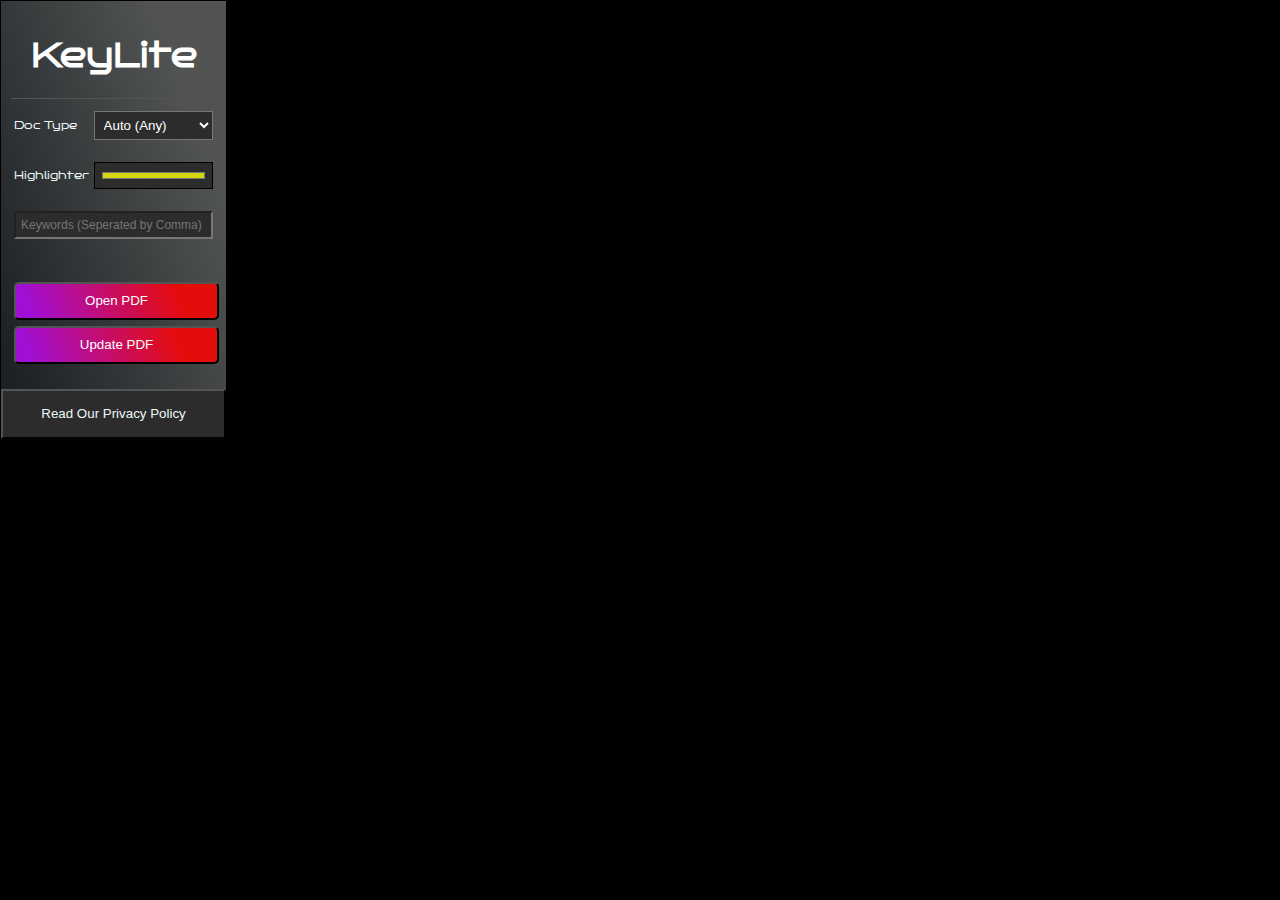
<file: index.html>
<!DOCTYPE html>
<html>
  <head>
    <meta charset="utf-8" />
    <title>KeyLite</title>
    
    <link rel="stylesheet" href="/assets/css/content.css" class="stylesheet" />
    
    <script src="dependencies/pdfjs-dist/build/pdf.js"></script>
     <script defer src="/assets/js/helpers.js"></script>
     <script defer src="/assets/js/keylite.js"></script>
    <script defer src="/assets/js/content.js"></script>
  </head>
  <body>
    <div class="modal">
      <h1>KeyLite</h1>
        <form>
            <div class="field">
                <label for="dropdown">Doc Type</label>
                <select id="docType" name="dropdown">
                    <option value="auto">Auto (Any)</option>
                    <option value="legal">Legal File</option>
                    <option value="itinerary">Itinerary</option>
                    <option value="resume">Resume</option>
                    <option disabled value="ebook">E-Book</option>
                    <option disabled value="script">Playscript</option>
                </select>
            </div>

            <div class="field">
                <label for="colorpicker">Highlighter</label>
                <input
                    type="color"
                    id="colorpicker"
                    name="colorpicker"
                    value="#d6d60f"
                />
            </div>

            <div class="field">
                <input type="text" id="search" name="keywords" placeholder="Keywords (Seperated by Comma)" />
            </div>
        </form>

        <div class="submit">
            <button id="openPDF">Open PDF</button>
            <button id="updatePDF" >Update PDF</button>
        </div>
      </div>
    </div>
    <div class="policy"> 
        <button id="toggle">Read Our Privacy Policy</button>
    </div>
  </body>
</html>
</file>
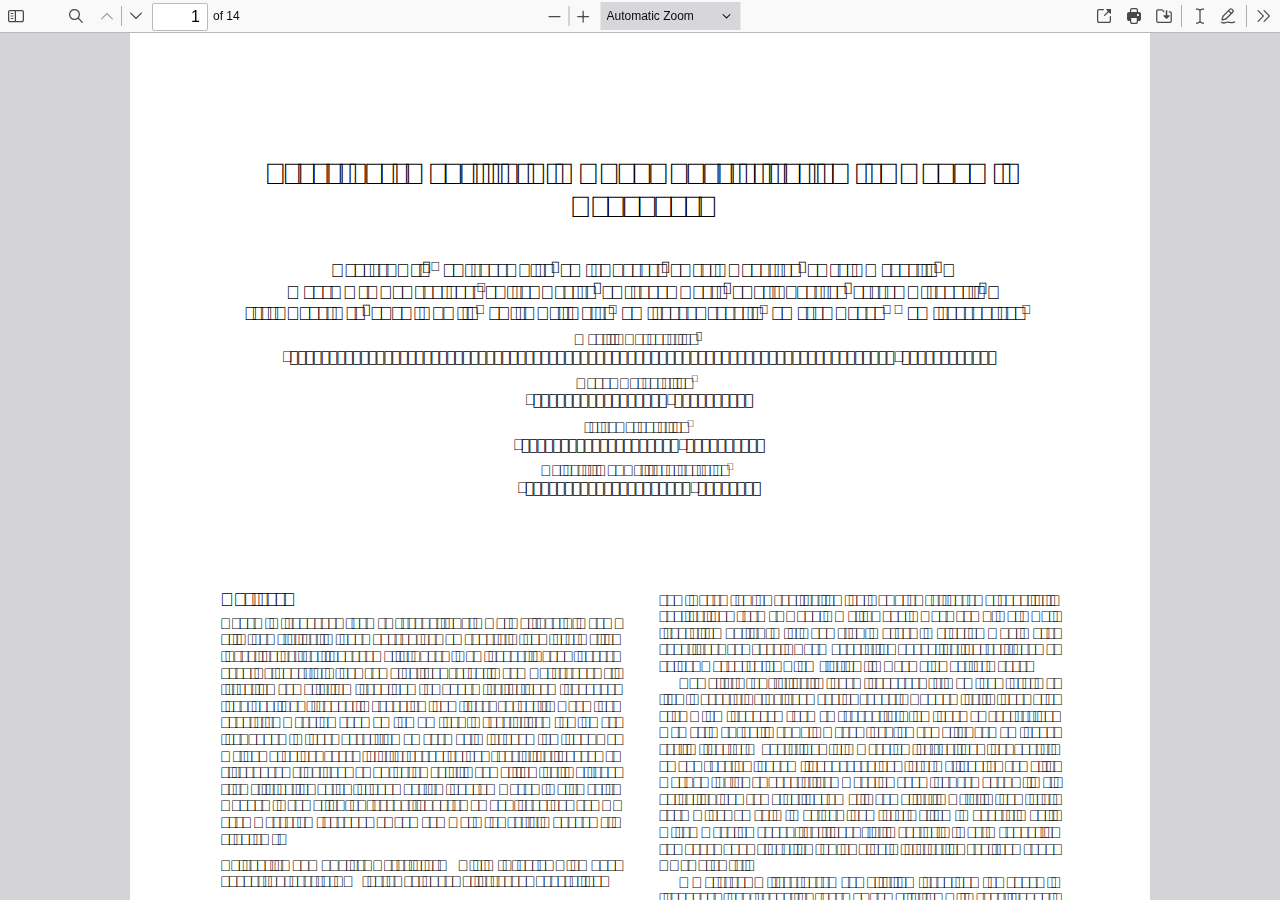
<file: dependencies/pdfjs-dist/web/viewer.html>
<!DOCTYPE html>
<!--
Copyright 2012 Mozilla Foundation

Licensed under the Apache License, Version 2.0 (the "License");
you may not use this file except in compliance with the License.
You may obtain a copy of the License at

    http://www.apache.org/licenses/LICENSE-2.0

Unless required by applicable law or agreed to in writing, software
distributed under the License is distributed on an "AS IS" BASIS,
WITHOUT WARRANTIES OR CONDITIONS OF ANY KIND, either express or implied.
See the License for the specific language governing permissions and
limitations under the License.

Adobe CMap resources are covered by their own copyright but the same license:

    Copyright 1990-2015 Adobe Systems Incorporated.

See https://github.com/adobe-type-tools/cmap-resources
-->
<html dir="ltr" mozdisallowselectionprint>
  <head>
    <meta charset="utf-8">
    <meta name="viewport" content="width=device-width, initial-scale=1, maximum-scale=1">
    <meta name="google" content="notranslate">
    <title>PDF.js viewer</title>

<!-- This snippet is used in production (included from viewer.html) -->
<link rel="resource" type="application/l10n" href="locale/locale.properties">
<script src="../build/pdf.js"></script>

    <link rel="stylesheet" href="viewer.css">

  <script src="viewer.js"></script>
  </head>

  <body tabindex="1">
    <div id="outerContainer">

      <div id="sidebarContainer">
        <div id="toolbarSidebar">
          <div id="toolbarSidebarLeft">
            <div id="sidebarViewButtons" class="splitToolbarButton toggled" role="radiogroup">
              <button id="viewThumbnail" class="toolbarButton toggled" title="Show Thumbnails" tabindex="2" data-l10n-id="thumbs" role="radio" aria-checked="true" aria-controls="thumbnailView">
                 <span data-l10n-id="thumbs_label">Thumbnails</span>
              </button>
              <button id="viewOutline" class="toolbarButton" title="Show Document Outline (double-click to expand/collapse all items)" tabindex="3" data-l10n-id="document_outline" role="radio" aria-checked="false" aria-controls="outlineView">
                 <span data-l10n-id="document_outline_label">Document Outline</span>
              </button>
              <button id="viewAttachments" class="toolbarButton" title="Show Attachments" tabindex="4" data-l10n-id="attachments" role="radio" aria-checked="false" aria-controls="attachmentsView">
                 <span data-l10n-id="attachments_label">Attachments</span>
              </button>
              <button id="viewLayers" class="toolbarButton" title="Show Layers (double-click to reset all layers to the default state)" tabindex="5" data-l10n-id="layers" role="radio" aria-checked="false" aria-controls="layersView">
                 <span data-l10n-id="layers_label">Layers</span>
              </button>
            </div>
          </div>

          <div id="toolbarSidebarRight">
            <div id="outlineOptionsContainer" class="hidden">
              <div class="verticalToolbarSeparator"></div>

              <button id="currentOutlineItem" class="toolbarButton" disabled="disabled" title="Find Current Outline Item" tabindex="6" data-l10n-id="current_outline_item">
                <span data-l10n-id="current_outline_item_label">Current Outline Item</span>
              </button>
            </div>
          </div>
        </div>
        <div id="sidebarContent">
          <div id="thumbnailView">
          </div>
          <div id="outlineView" class="hidden">
          </div>
          <div id="attachmentsView" class="hidden">
          </div>
          <div id="layersView" class="hidden">
          </div>
        </div>
        <div id="sidebarResizer"></div>
      </div>  <!-- sidebarContainer -->

      <div id="mainContainer">
        <div class="findbar hidden doorHanger" id="findbar">
          <div id="findbarInputContainer">
            <input id="findInput" class="toolbarField" title="Find" placeholder="Find in document…" tabindex="91" data-l10n-id="find_input" aria-invalid="false">
            <div class="splitToolbarButton">
              <button id="findPrevious" class="toolbarButton" title="Find the previous occurrence of the phrase" tabindex="92" data-l10n-id="find_previous">
                <span data-l10n-id="find_previous_label">Previous</span>
              </button>
              <div class="splitToolbarButtonSeparator"></div>
              <button id="findNext" class="toolbarButton" title="Find the next occurrence of the phrase" tabindex="93" data-l10n-id="find_next">
                <span data-l10n-id="find_next_label">Next</span>
              </button>
            </div>
          </div>

          <div id="findbarOptionsOneContainer">
            <input type="checkbox" id="findHighlightAll" class="toolbarField" tabindex="94">
            <label for="findHighlightAll" class="toolbarLabel" data-l10n-id="find_highlight">Highlight All</label>
            <input type="checkbox" id="findMatchCase" class="toolbarField" tabindex="95">
            <label for="findMatchCase" class="toolbarLabel" data-l10n-id="find_match_case_label">Match Case</label>
          </div>
          <div id="findbarOptionsTwoContainer">
            <input type="checkbox" id="findMatchDiacritics" class="toolbarField" tabindex="96">
            <label for="findMatchDiacritics" class="toolbarLabel" data-l10n-id="find_match_diacritics_label">Match Diacritics</label>
            <input type="checkbox" id="findEntireWord" class="toolbarField" tabindex="97">
            <label for="findEntireWord" class="toolbarLabel" data-l10n-id="find_entire_word_label">Whole Words</label>
          </div>

          <div id="findbarMessageContainer" aria-live="polite">
            <span id="findResultsCount" class="toolbarLabel"></span>
            <span id="findMsg" class="toolbarLabel"></span>
          </div>
        </div>  <!-- findbar -->

        <div class="editorParamsToolbar hidden doorHangerRight" id="editorFreeTextParamsToolbar">
          <div class="editorParamsToolbarContainer">
            <div class="editorParamsSetter">
              <label for="editorFreeTextColor" class="editorParamsLabel" data-l10n-id="editor_free_text_color">Color</label>
              <input type="color" id="editorFreeTextColor" class="editorParamsColor" tabindex="100">
            </div>
            <div class="editorParamsSetter">
              <label for="editorFreeTextFontSize" class="editorParamsLabel" data-l10n-id="editor_free_text_size">Size</label>
              <input type="range" id="editorFreeTextFontSize" class="editorParamsSlider" value="10" min="5" max="100" step="1" tabindex="101">
            </div>
          </div>
        </div>

        <div class="editorParamsToolbar hidden doorHangerRight" id="editorInkParamsToolbar">
          <div class="editorParamsToolbarContainer">
            <div class="editorParamsSetter">
              <label for="editorInkColor" class="editorParamsLabel" data-l10n-id="editor_ink_color">Color</label>
              <input type="color" id="editorInkColor" class="editorParamsColor" tabindex="102">
            </div>
            <div class="editorParamsSetter">
              <label for="editorInkThickness" class="editorParamsLabel" data-l10n-id="editor_ink_thickness">Thickness</label>
              <input type="range" id="editorInkThickness" class="editorParamsSlider" value="1" min="1" max="20" step="1" tabindex="103">
            </div>
            <div class="editorParamsSetter">
              <label for="editorInkOpacity" class="editorParamsLabel" data-l10n-id="editor_ink_opacity">Opacity</label>
              <input type="range" id="editorInkOpacity" class="editorParamsSlider" value="100" min="1" max="100" step="1" tabindex="104">
            </div>
          </div>
        </div>

        <div id="secondaryToolbar" class="secondaryToolbar hidden doorHangerRight">
          <div id="secondaryToolbarButtonContainer">
            <button id="secondaryOpenFile" class="secondaryToolbarButton visibleLargeView" title="Open File" tabindex="51" data-l10n-id="open_file">
              <span data-l10n-id="open_file_label">Open</span>
            </button>

            <button id="secondaryPrint" class="secondaryToolbarButton visibleMediumView" title="Print" tabindex="52" data-l10n-id="print">
              <span data-l10n-id="print_label">Print</span>
            </button>

            <button id="secondaryDownload" class="secondaryToolbarButton visibleMediumView" title="Save" tabindex="53" data-l10n-id="save">
              <span data-l10n-id="save_label">Save</span>
            </button>

            <div class="horizontalToolbarSeparator visibleLargeView"></div>

            <button id="presentationMode" class="secondaryToolbarButton" title="Switch to Presentation Mode" tabindex="54" data-l10n-id="presentation_mode">
              <span data-l10n-id="presentation_mode_label">Presentation Mode</span>
            </button>

            <a href="#" id="viewBookmark" class="secondaryToolbarButton" title="Current Page (View URL from Current Page)" tabindex="55" data-l10n-id="bookmark1">
              <span data-l10n-id="bookmark1_label">Current Page</span>
            </a>

            <div id="viewBookmarkSeparator" class="horizontalToolbarSeparator"></div>

            <button id="firstPage" class="secondaryToolbarButton" title="Go to First Page" tabindex="56" data-l10n-id="first_page">
              <span data-l10n-id="first_page_label">Go to First Page</span>
            </button>
            <button id="lastPage" class="secondaryToolbarButton" title="Go to Last Page" tabindex="57" data-l10n-id="last_page">
              <span data-l10n-id="last_page_label">Go to Last Page</span>
            </button>

            <div class="horizontalToolbarSeparator"></div>

            <button id="pageRotateCw" class="secondaryToolbarButton" title="Rotate Clockwise" tabindex="58" data-l10n-id="page_rotate_cw">
              <span data-l10n-id="page_rotate_cw_label">Rotate Clockwise</span>
            </button>
            <button id="pageRotateCcw" class="secondaryToolbarButton" title="Rotate Counterclockwise" tabindex="59" data-l10n-id="page_rotate_ccw">
              <span data-l10n-id="page_rotate_ccw_label">Rotate Counterclockwise</span>
            </button>

            <div class="horizontalToolbarSeparator"></div>

            <div id="cursorToolButtons" role="radiogroup">
              <button id="cursorSelectTool" class="secondaryToolbarButton toggled" title="Enable Text Selection Tool" tabindex="60" data-l10n-id="cursor_text_select_tool" role="radio" aria-checked="true">
                <span data-l10n-id="cursor_text_select_tool_label">Text Selection Tool</span>
              </button>
              <button id="cursorHandTool" class="secondaryToolbarButton" title="Enable Hand Tool" tabindex="61" data-l10n-id="cursor_hand_tool" role="radio" aria-checked="false">
                <span data-l10n-id="cursor_hand_tool_label">Hand Tool</span>
              </button>
            </div>

            <div class="horizontalToolbarSeparator"></div>

            <div id="scrollModeButtons" role="radiogroup">
              <button id="scrollPage" class="secondaryToolbarButton" title="Use Page Scrolling" tabindex="62" data-l10n-id="scroll_page" role="radio" aria-checked="false">
                <span data-l10n-id="scroll_page_label">Page Scrolling</span>
              </button>
              <button id="scrollVertical" class="secondaryToolbarButton toggled" title="Use Vertical Scrolling" tabindex="63" data-l10n-id="scroll_vertical" role="radio" aria-checked="true">
                <span data-l10n-id="scroll_vertical_label" >Vertical Scrolling</span>
              </button>
              <button id="scrollHorizontal" class="secondaryToolbarButton" title="Use Horizontal Scrolling" tabindex="64" data-l10n-id="scroll_horizontal" role="radio" aria-checked="false">
                <span data-l10n-id="scroll_horizontal_label">Horizontal Scrolling</span>
              </button>
              <button id="scrollWrapped" class="secondaryToolbarButton" title="Use Wrapped Scrolling" tabindex="65" data-l10n-id="scroll_wrapped" role="radio" aria-checked="false">
                <span data-l10n-id="scroll_wrapped_label">Wrapped Scrolling</span>
              </button>
            </div>

            <div class="horizontalToolbarSeparator"></div>

            <div id="spreadModeButtons" role="radiogroup">
              <button id="spreadNone" class="secondaryToolbarButton toggled" title="Do not join page spreads" tabindex="66" data-l10n-id="spread_none" role="radio" aria-checked="true">
                <span data-l10n-id="spread_none_label">No Spreads</span>
              </button>
              <button id="spreadOdd" class="secondaryToolbarButton" title="Join page spreads starting with odd-numbered pages" tabindex="67" data-l10n-id="spread_odd" role="radio" aria-checked="false">
                <span data-l10n-id="spread_odd_label">Odd Spreads</span>
              </button>
              <button id="spreadEven" class="secondaryToolbarButton" title="Join page spreads starting with even-numbered pages" tabindex="68" data-l10n-id="spread_even" role="radio" aria-checked="false">
                <span data-l10n-id="spread_even_label">Even Spreads</span>
              </button>
            </div>

            <div class="horizontalToolbarSeparator"></div>

            <button id="documentProperties" class="secondaryToolbarButton" title="Document Properties…" tabindex="69" data-l10n-id="document_properties" aria-controls="documentPropertiesDialog">
              <span data-l10n-id="document_properties_label">Document Properties…</span>
            </button>
          </div>
        </div>  <!-- secondaryToolbar -->

        <div class="toolbar">
          <div id="toolbarContainer">
            <div id="toolbarViewer">
              <div id="toolbarViewerLeft">
                <button id="sidebarToggle" class="toolbarButton" title="Toggle Sidebar" tabindex="11" data-l10n-id="toggle_sidebar" aria-expanded="false" aria-controls="sidebarContainer">
                  <span data-l10n-id="toggle_sidebar_label">Toggle Sidebar</span>
                </button>
                <div class="toolbarButtonSpacer"></div>
                <button id="viewFind" class="toolbarButton" title="Find in Document" tabindex="12" data-l10n-id="findbar" aria-expanded="false" aria-controls="findbar">
                  <span data-l10n-id="findbar_label">Find</span>
                </button>
                <div class="splitToolbarButton hiddenSmallView">
                  <button class="toolbarButton" title="Previous Page" id="previous" tabindex="13" data-l10n-id="previous">
                    <span data-l10n-id="previous_label">Previous</span>
                  </button>
                  <div class="splitToolbarButtonSeparator"></div>
                  <button class="toolbarButton" title="Next Page" id="next" tabindex="14" data-l10n-id="next">
                    <span data-l10n-id="next_label">Next</span>
                  </button>
                </div>
                <input type="number" id="pageNumber" class="toolbarField" title="Page" value="1" min="1" tabindex="15" data-l10n-id="page" autocomplete="off">
                <span id="numPages" class="toolbarLabel"></span>
              </div>
              <div id="toolbarViewerRight">
                <button id="openFile" class="toolbarButton hiddenLargeView" title="Open File" tabindex="31" data-l10n-id="open_file">
                  <span data-l10n-id="open_file_label">Open</span>
                </button>

                <button id="print" class="toolbarButton hiddenMediumView" title="Print" tabindex="32" data-l10n-id="print">
                  <span data-l10n-id="print_label">Print</span>
                </button>

                <button id="download" class="toolbarButton hiddenMediumView" title="Save" tabindex="33" data-l10n-id="save">
                  <span data-l10n-id="save_label">Save</span>
                </button>

                <div class="verticalToolbarSeparator hiddenMediumView"></div>

                <div id="editorModeButtons" class="splitToolbarButton toggled" role="radiogroup">
                  <button id="editorFreeText" class="toolbarButton" disabled="disabled" title="Text" role="radio" aria-checked="false" tabindex="34" data-l10n-id="editor_free_text2">
                    <span data-l10n-id="editor_free_text2_label">Text</span>
                  </button>
                  <button id="editorInk" class="toolbarButton" disabled="disabled" title="Draw" role="radio" aria-checked="false" tabindex="35" data-l10n-id="editor_ink2">
                    <span data-l10n-id="editor_ink2_label">Draw</span>
                  </button>
                </div>

                <div id="editorModeSeparator" class="verticalToolbarSeparator"></div>

                <button id="secondaryToolbarToggle" class="toolbarButton" title="Tools" tabindex="48" data-l10n-id="tools" aria-expanded="false" aria-controls="secondaryToolbar">
                  <span data-l10n-id="tools_label">Tools</span>
                </button>
              </div>
              <div id="toolbarViewerMiddle">
                <div class="splitToolbarButton">
                  <button id="zoomOut" class="toolbarButton" title="Zoom Out" tabindex="21" data-l10n-id="zoom_out">
                    <span data-l10n-id="zoom_out_label">Zoom Out</span>
                  </button>
                  <div class="splitToolbarButtonSeparator"></div>
                  <button id="zoomIn" class="toolbarButton" title="Zoom In" tabindex="22" data-l10n-id="zoom_in">
                    <span data-l10n-id="zoom_in_label">Zoom In</span>
                   </button>
                </div>
                <span id="scaleSelectContainer" class="dropdownToolbarButton">
                  <select id="scaleSelect" title="Zoom" tabindex="23" data-l10n-id="zoom">
                    <option id="pageAutoOption" title="" value="auto" selected="selected" data-l10n-id="page_scale_auto">Automatic Zoom</option>
                    <option id="pageActualOption" title="" value="page-actual" data-l10n-id="page_scale_actual">Actual Size</option>
                    <option id="pageFitOption" title="" value="page-fit" data-l10n-id="page_scale_fit">Page Fit</option>
                    <option id="pageWidthOption" title="" value="page-width" data-l10n-id="page_scale_width">Page Width</option>
                    <option id="customScaleOption" title="" value="custom" disabled="disabled" hidden="true"></option>
                    <option title="" value="0.5" data-l10n-id="page_scale_percent" data-l10n-args='{ "scale": 50 }'>50%</option>
                    <option title="" value="0.75" data-l10n-id="page_scale_percent" data-l10n-args='{ "scale": 75 }'>75%</option>
                    <option title="" value="1" data-l10n-id="page_scale_percent" data-l10n-args='{ "scale": 100 }'>100%</option>
                    <option title="" value="1.25" data-l10n-id="page_scale_percent" data-l10n-args='{ "scale": 125 }'>125%</option>
                    <option title="" value="1.5" data-l10n-id="page_scale_percent" data-l10n-args='{ "scale": 150 }'>150%</option>
                    <option title="" value="2" data-l10n-id="page_scale_percent" data-l10n-args='{ "scale": 200 }'>200%</option>
                    <option title="" value="3" data-l10n-id="page_scale_percent" data-l10n-args='{ "scale": 300 }'>300%</option>
                    <option title="" value="4" data-l10n-id="page_scale_percent" data-l10n-args='{ "scale": 400 }'>400%</option>
                  </select>
                </span>
              </div>
            </div>
            <div id="loadingBar">
              <div class="progress">
                <div class="glimmer">
                </div>
              </div>
            </div>
          </div>
        </div>

        <div id="viewerContainer" tabindex="0">
          <div id="viewer" class="pdfViewer"></div>
        </div>
      </div> <!-- mainContainer -->

      <div id="dialogContainer">
        <dialog id="passwordDialog">
          <div class="row">
            <label for="password" id="passwordText" data-l10n-id="password_label">Enter the password to open this PDF file:</label>
          </div>
          <div class="row">
            <input type="password" id="password" class="toolbarField">
          </div>
          <div class="buttonRow">
            <button id="passwordCancel" class="dialogButton"><span data-l10n-id="password_cancel">Cancel</span></button>
            <button id="passwordSubmit" class="dialogButton"><span data-l10n-id="password_ok">OK</span></button>
          </div>
        </dialog>
        <dialog id="documentPropertiesDialog">
          <div class="row">
            <span id="fileNameLabel" data-l10n-id="document_properties_file_name">File name:</span>
            <p id="fileNameField" aria-labelledby="fileNameLabel">-</p>
          </div>
          <div class="row">
            <span id="fileSizeLabel" data-l10n-id="document_properties_file_size">File size:</span>
            <p id="fileSizeField" aria-labelledby="fileSizeLabel">-</p>
          </div>
          <div class="separator"></div>
          <div class="row">
            <span id="titleLabel" data-l10n-id="document_properties_title">Title:</span>
            <p id="titleField" aria-labelledby="titleLabel">-</p>
          </div>
          <div class="row">
            <span id="authorLabel" data-l10n-id="document_properties_author">Author:</span>
            <p id="authorField" aria-labelledby="authorLabel">-</p>
          </div>
          <div class="row">
            <span id="subjectLabel" data-l10n-id="document_properties_subject">Subject:</span>
            <p id="subjectField" aria-labelledby="subjectLabel">-</p>
          </div>
          <div class="row">
            <span id="keywordsLabel" data-l10n-id="document_properties_keywords">Keywords:</span>
            <p id="keywordsField" aria-labelledby="keywordsLabel">-</p>
          </div>
          <div class="row">
            <span id="creationDateLabel" data-l10n-id="document_properties_creation_date">Creation Date:</span>
            <p id="creationDateField" aria-labelledby="creationDateLabel">-</p>
          </div>
          <div class="row">
            <span id="modificationDateLabel" data-l10n-id="document_properties_modification_date">Modification Date:</span>
            <p id="modificationDateField" aria-labelledby="modificationDateLabel">-</p>
          </div>
          <div class="row">
            <span id="creatorLabel" data-l10n-id="document_properties_creator">Creator:</span>
            <p id="creatorField" aria-labelledby="creatorLabel">-</p>
          </div>
          <div class="separator"></div>
          <div class="row">
            <span id="producerLabel" data-l10n-id="document_properties_producer">PDF Producer:</span>
            <p id="producerField" aria-labelledby="producerLabel">-</p>
          </div>
          <div class="row">
            <span id="versionLabel" data-l10n-id="document_properties_version">PDF Version:</span>
            <p id="versionField" aria-labelledby="versionLabel">-</p>
          </div>
          <div class="row">
            <span id="pageCountLabel" data-l10n-id="document_properties_page_count">Page Count:</span>
            <p id="pageCountField" aria-labelledby="pageCountLabel">-</p>
          </div>
          <div class="row">
            <span id="pageSizeLabel" data-l10n-id="document_properties_page_size">Page Size:</span>
            <p id="pageSizeField" aria-labelledby="pageSizeLabel">-</p>
          </div>
          <div class="separator"></div>
          <div class="row">
            <span id="linearizedLabel" data-l10n-id="document_properties_linearized">Fast Web View:</span>
            <p id="linearizedField" aria-labelledby="linearizedLabel">-</p>
          </div>
          <div class="buttonRow">
            <button id="documentPropertiesClose" class="dialogButton"><span data-l10n-id="document_properties_close">Close</span></button>
          </div>
        </dialog>
        <dialog id="printServiceDialog" style="min-width: 200px;">
          <div class="row">
            <span data-l10n-id="print_progress_message">Preparing document for printing…</span>
          </div>
          <div class="row">
            <progress value="0" max="100"></progress>
            <span data-l10n-id="print_progress_percent" data-l10n-args='{ "progress": 0 }' class="relative-progress">0%</span>
          </div>
          <div class="buttonRow">
            <button id="printCancel" class="dialogButton"><span data-l10n-id="print_progress_close">Cancel</span></button>
          </div>
        </dialog>
      </div>  <!-- dialogContainer -->

    </div> <!-- outerContainer -->
    <div id="printContainer"></div>

    <input type="file" id="fileInput" class="hidden">
  </body>
</html>
</file>
<file: assets/css/content.css>
@font-face {
  font-family: "Bruno Ace";
  src: url("/assets/fonts/Bruno_Ace/BrunoAce-Regular.ttf") format("truetype");
}

html {
  background: black;
}

body {
  width: 225px;
  background: -webkit-linear-gradient(200deg, #515353 20%, #1c2023 93%);
  margin: 1px;
}

body .modal {
  height: 100%;
  padding: 10px;
}

/* Three core Modal Sections: h1, form, submit */

h1,
form {
  font-family: "Bruno Ace", cursive;
}

h1 {
  text-align: center;
  font-size: 35px;
  color: #ffffff;
  height: 40px;
}

form {
  height: 160px;
  color: rgb(236, 248, 249);
  border-top: 1px outset black;
  border-bottom: 1px solid outset black;
}

.submit {
  height: 100px;
  margin-top: 20px;
  padding: 0px;
}

/* One "Footer" Section, the Privacy Policy Container */
.policy {
  overflow: hidden;
  transition: height 0.3s ease;
  grid-template-rows: 1fr auto;
  display: grid;
  height: 50px;
}

/* Six Core UI Components: 
Keyword Selector, Highlight Color, Doc Type Selector, 
Privacy Policy Toggler, and Two Submit Buttons. */

form select,
form input,
.submit button,
.policy #toggle,
h1 {
  cursor: pointer;
}

/* Section 2: Form Fields */
form .field {
  height: 47px;
  margin: 3px;
  display: flex;
  align-items: center;
}

form .field label {
  float: left;
  width: 40%;
  font-size: 11px;
}

form .field input[type="color"],
form .field input[type="text"],
select {
  padding: 5px;
  background: rgb(45, 44, 44);
  color: white;
}

form .field input[type="color"],
select {
  width: 60%;
  float: right;
}

form .field input[type="text"] {
  width: 100%;
  font-size: 12px;
}

/* Section 3: Form Submission */
.submit button {
  width: 100%;
  height: 38px;
  border-radius: 5px;
}

.submit button {
  background: -webkit-linear-gradient(200deg, #e50c0c 20%, #a10fd6 93%);
  margin: 3px;
  color: white;
}

.submit .inactive {
  background: transparent;
  cursor: not-allowed;
}

/* Section 4: Privacy Policy Toggle */
.policy #toggle {
  text-align: center;
  background: rgb(45, 44, 44);
  color: rgb(236, 248, 249);
  height: 50px;
}

.policy p {
  display: none;
  margin: 0;
}
</file>
<file: dependencies/pdfjs-dist/web/viewer.css>
/* Copyright 2014 Mozilla Foundation
 *
 * Licensed under the Apache License, Version 2.0 (the "License");
 * you may not use this file except in compliance with the License.
 * You may obtain a copy of the License at
 *
 *     http://www.apache.org/licenses/LICENSE-2.0
 *
 * Unless required by applicable law or agreed to in writing, software
 * distributed under the License is distributed on an "AS IS" BASIS,
 * WITHOUT WARRANTIES OR CONDITIONS OF ANY KIND, either express or implied.
 * See the License for the specific language governing permissions and
 * limitations under the License.
 */

:root {
  --highlight-bg-color: rgba(180, 0, 170, 1);
  --highlight-selected-bg-color: rgba(0, 100, 0, 1);
}

@media screen and (forced-colors: active) {
  :root {
    --highlight-bg-color: Highlight;
    --highlight-selected-bg-color: ButtonText;
  }
}

.textLayer {
  position: absolute;
  text-align: initial;
  inset: 0;
  overflow: hidden;
  opacity: 0.25;
  line-height: 1;
  -webkit-text-size-adjust: none;
     -moz-text-size-adjust: none;
          text-size-adjust: none;
  forced-color-adjust: none;
  transform-origin: 0 0;
  z-index: 2;
}

.textLayer span,
.textLayer br {
  color: transparent;
  position: absolute;
  white-space: pre;
  cursor: text;
  transform-origin: 0% 0%;
}

/* Only necessary in Google Chrome, see issue 14205, and most unfortunately
 * the problem doesn't show up in "text" reference tests. */
.textLayer span.markedContent {
  top: 0;
  height: 0;
}

.textLayer .highlight {
  margin: -1px;
  padding: 1px;
  background-color: var(--highlight-bg-color);
  border-radius: 4px;
}

.textLayer .highlight.appended {
  position: initial;
}

.textLayer .highlight.begin {
  border-radius: 4px 0 0 4px;
}

.textLayer .highlight.end {
  border-radius: 0 4px 4px 0;
}

.textLayer .highlight.middle {
  border-radius: 0;
}

.textLayer .highlight.selected {
  background-color: var(--highlight-selected-bg-color);
}

.textLayer ::-moz-selection {
  background: blue;
  background: AccentColor;
}

.textLayer ::selection {
  background: blue;
  background: AccentColor;
}

/* Avoids https://github.com/mozilla/pdf.js/issues/13840 in Chrome */
.textLayer br::-moz-selection {
  background: transparent;
}
.textLayer br::selection {
  background: transparent;
}

.textLayer .endOfContent {
  display: block;
  position: absolute;
  inset: 100% 0 0;
  z-index: -1;
  cursor: default;
  -webkit-user-select: none;
     -moz-user-select: none;
          user-select: none;
}

.textLayer .endOfContent.active {
  top: 0;
}


:root {
  --annotation-unfocused-field-background: url("data:image/svg+xml;charset=UTF-8,<svg width='1px' height='1px' xmlns='http://www.w3.org/2000/svg'><rect width='100%' height='100%' style='fill:rgba(0, 54, 255, 0.13);'/></svg>");
  --input-focus-border-color: Highlight;
  --input-focus-outline: 1px solid Canvas;
  --input-unfocused-border-color: transparent;
  --input-disabled-border-color: transparent;
  --input-hover-border-color: black;
  --link-outline: none;
}

@media screen and (forced-colors: active) {
  :root {
    --input-focus-border-color: CanvasText;
    --input-unfocused-border-color: ActiveText;
    --input-disabled-border-color: GrayText;
    --input-hover-border-color: Highlight;
    --link-outline: 1.5px solid LinkText;
  }
  .annotationLayer .textWidgetAnnotation input:required,
  .annotationLayer .textWidgetAnnotation textarea:required,
  .annotationLayer .choiceWidgetAnnotation select:required,
  .annotationLayer .buttonWidgetAnnotation.checkBox input:required,
  .annotationLayer .buttonWidgetAnnotation.radioButton input:required {
    outline: 1.5px solid selectedItem;
  }

  .annotationLayer .linkAnnotation:hover {
    -webkit-backdrop-filter: invert(100%);
            backdrop-filter: invert(100%);
  }
}

.annotationLayer {
  position: absolute;
  top: 0;
  left: 0;
  pointer-events: none;
  transform-origin: 0 0;
  z-index: 3;
}

.annotationLayer[data-main-rotation="90"] .norotate {
  transform: rotate(270deg) translateX(-100%);
}
.annotationLayer[data-main-rotation="180"] .norotate {
  transform: rotate(180deg) translate(-100%, -100%);
}
.annotationLayer[data-main-rotation="270"] .norotate {
  transform: rotate(90deg) translateY(-100%);
}

.annotationLayer canvas {
  position: absolute;
  width: 100%;
  height: 100%;
}

.annotationLayer section {
  position: absolute;
  text-align: initial;
  pointer-events: auto;
  box-sizing: border-box;
  transform-origin: 0 0;
}

.annotationLayer .linkAnnotation {
  outline: var(--link-outline);
}

.annotationLayer .linkAnnotation > a,
.annotationLayer .buttonWidgetAnnotation.pushButton > a {
  position: absolute;
  font-size: 1em;
  top: 0;
  left: 0;
  width: 100%;
  height: 100%;
}

.annotationLayer .linkAnnotation > a:hover,
.annotationLayer .buttonWidgetAnnotation.pushButton > a:hover {
  opacity: 0.2;
  background: rgba(255, 255, 0, 1);
  box-shadow: 0 2px 10px rgba(255, 255, 0, 1);
}

.annotationLayer .textAnnotation img {
  position: absolute;
  cursor: pointer;
  width: 100%;
  height: 100%;
  top: 0;
  left: 0;
}

.annotationLayer .textWidgetAnnotation input,
.annotationLayer .textWidgetAnnotation textarea,
.annotationLayer .choiceWidgetAnnotation select,
.annotationLayer .buttonWidgetAnnotation.checkBox input,
.annotationLayer .buttonWidgetAnnotation.radioButton input {
  background-image: var(--annotation-unfocused-field-background);
  border: 2px solid var(--input-unfocused-border-color);
  box-sizing: border-box;
  font: calc(9px * var(--scale-factor)) sans-serif;
  height: 100%;
  margin: 0;
  vertical-align: top;
  width: 100%;
}

.annotationLayer .textWidgetAnnotation input:required,
.annotationLayer .textWidgetAnnotation textarea:required,
.annotationLayer .choiceWidgetAnnotation select:required,
.annotationLayer .buttonWidgetAnnotation.checkBox input:required,
.annotationLayer .buttonWidgetAnnotation.radioButton input:required {
  outline: 1.5px solid red;
}

.annotationLayer .choiceWidgetAnnotation select option {
  padding: 0;
}

.annotationLayer .buttonWidgetAnnotation.radioButton input {
  border-radius: 50%;
}

.annotationLayer .textWidgetAnnotation textarea {
  resize: none;
}

.annotationLayer .textWidgetAnnotation input[disabled],
.annotationLayer .textWidgetAnnotation textarea[disabled],
.annotationLayer .choiceWidgetAnnotation select[disabled],
.annotationLayer .buttonWidgetAnnotation.checkBox input[disabled],
.annotationLayer .buttonWidgetAnnotation.radioButton input[disabled] {
  background: none;
  border: 2px solid var(--input-disabled-border-color);
  cursor: not-allowed;
}

.annotationLayer .textWidgetAnnotation input:hover,
.annotationLayer .textWidgetAnnotation textarea:hover,
.annotationLayer .choiceWidgetAnnotation select:hover,
.annotationLayer .buttonWidgetAnnotation.checkBox input:hover,
.annotationLayer .buttonWidgetAnnotation.radioButton input:hover {
  border: 2px solid var(--input-hover-border-color);
}
.annotationLayer .textWidgetAnnotation input:hover,
.annotationLayer .textWidgetAnnotation textarea:hover,
.annotationLayer .choiceWidgetAnnotation select:hover,
.annotationLayer .buttonWidgetAnnotation.checkBox input:hover {
  border-radius: 2px;
}

.annotationLayer .textWidgetAnnotation input:focus,
.annotationLayer .textWidgetAnnotation textarea:focus,
.annotationLayer .choiceWidgetAnnotation select:focus {
  background: none;
  border: 2px solid var(--input-focus-border-color);
  border-radius: 2px;
  outline: var(--input-focus-outline);
}

.annotationLayer .buttonWidgetAnnotation.checkBox :focus,
.annotationLayer .buttonWidgetAnnotation.radioButton :focus {
  background-image: none;
  background-color: transparent;
}

.annotationLayer .buttonWidgetAnnotation.checkBox :focus {
  border: 2px solid var(--input-focus-border-color);
  border-radius: 2px;
  outline: var(--input-focus-outline);
}

.annotationLayer .buttonWidgetAnnotation.radioButton :focus {
  border: 2px solid var(--input-focus-border-color);
  outline: var(--input-focus-outline);
}

.annotationLayer .buttonWidgetAnnotation.checkBox input:checked:before,
.annotationLayer .buttonWidgetAnnotation.checkBox input:checked:after,
.annotationLayer .buttonWidgetAnnotation.radioButton input:checked:before {
  background-color: CanvasText;
  content: "";
  display: block;
  position: absolute;
}

.annotationLayer .buttonWidgetAnnotation.checkBox input:checked:before,
.annotationLayer .buttonWidgetAnnotation.checkBox input:checked:after {
  height: 80%;
  left: 45%;
  width: 1px;
}

.annotationLayer .buttonWidgetAnnotation.checkBox input:checked:before {
  transform: rotate(45deg);
}

.annotationLayer .buttonWidgetAnnotation.checkBox input:checked:after {
  transform: rotate(-45deg);
}

.annotationLayer .buttonWidgetAnnotation.radioButton input:checked:before {
  border-radius: 50%;
  height: 50%;
  left: 30%;
  top: 20%;
  width: 50%;
}

.annotationLayer .textWidgetAnnotation input.comb {
  font-family: monospace;
  padding-left: 2px;
  padding-right: 0;
}

.annotationLayer .textWidgetAnnotation input.comb:focus {
  /*
   * Letter spacing is placed on the right side of each character. Hence, the
   * letter spacing of the last character may be placed outside the visible
   * area, causing horizontal scrolling. We avoid this by extending the width
   * when the element has focus and revert this when it loses focus.
   */
  width: 103%;
}

.annotationLayer .buttonWidgetAnnotation.checkBox input,
.annotationLayer .buttonWidgetAnnotation.radioButton input {
  -webkit-appearance: none;
     -moz-appearance: none;
          appearance: none;
}

.annotationLayer .popupTriggerArea {
  height: 100%;
  width: 100%;
}

.annotationLayer .fileAttachmentAnnotation .popupTriggerArea {
  position: absolute;
}

.annotationLayer .popupWrapper {
  position: absolute;
  font-size: calc(9px * var(--scale-factor));
  width: 100%;
  min-width: calc(180px * var(--scale-factor));
  pointer-events: none;
}

.annotationLayer .popup {
  position: absolute;
  max-width: calc(180px * var(--scale-factor));
  background-color: rgba(255, 255, 153, 1);
  box-shadow: 0 calc(2px * var(--scale-factor)) calc(5px * var(--scale-factor))
    rgba(136, 136, 136, 1);
  border-radius: calc(2px * var(--scale-factor));
  padding: calc(6px * var(--scale-factor));
  margin-left: calc(5px * var(--scale-factor));
  cursor: pointer;
  font: message-box;
  white-space: normal;
  word-wrap: break-word;
  pointer-events: auto;
}

.annotationLayer .popup > * {
  font-size: calc(9px * var(--scale-factor));
}

.annotationLayer .popup h1 {
  display: inline-block;
}

.annotationLayer .popupDate {
  display: inline-block;
  margin-left: calc(5px * var(--scale-factor));
}

.annotationLayer .popupContent {
  border-top: 1px solid rgba(51, 51, 51, 1);
  margin-top: calc(2px * var(--scale-factor));
  padding-top: calc(2px * var(--scale-factor));
}

.annotationLayer .richText > * {
  white-space: pre-wrap;
  font-size: calc(9px * var(--scale-factor));
}

.annotationLayer .highlightAnnotation,
.annotationLayer .underlineAnnotation,
.annotationLayer .squigglyAnnotation,
.annotationLayer .strikeoutAnnotation,
.annotationLayer .freeTextAnnotation,
.annotationLayer .lineAnnotation svg line,
.annotationLayer .squareAnnotation svg rect,
.annotationLayer .circleAnnotation svg ellipse,
.annotationLayer .polylineAnnotation svg polyline,
.annotationLayer .polygonAnnotation svg polygon,
.annotationLayer .caretAnnotation,
.annotationLayer .inkAnnotation svg polyline,
.annotationLayer .stampAnnotation,
.annotationLayer .fileAttachmentAnnotation {
  cursor: pointer;
}

.annotationLayer section svg {
  position: absolute;
  width: 100%;
  height: 100%;
  top: 0;
  left: 0;
}

.annotationLayer .annotationTextContent {
  position: absolute;
  width: 100%;
  height: 100%;
  opacity: 0;
  color: transparent;
  -webkit-user-select: none;
     -moz-user-select: none;
          user-select: none;
  pointer-events: none;
}

.annotationLayer .annotationTextContent span {
  width: 100%;
  display: inline-block;
}


:root {
  --xfa-unfocused-field-background: url("data:image/svg+xml;charset=UTF-8,<svg width='1px' height='1px' xmlns='http://www.w3.org/2000/svg'><rect width='100%' height='100%' style='fill:rgba(0, 54, 255, 0.13);'/></svg>");
  --xfa-focus-outline: auto;
}

@media screen and (forced-colors: active) {
  :root {
    --xfa-focus-outline: 2px solid CanvasText;
  }
  .xfaLayer *:required {
    outline: 1.5px solid selectedItem;
  }
}

.xfaLayer {
  background-color: transparent;
}

.xfaLayer .highlight {
  margin: -1px;
  padding: 1px;
  background-color: rgba(239, 203, 237, 1);
  border-radius: 4px;
}

.xfaLayer .highlight.appended {
  position: initial;
}

.xfaLayer .highlight.begin {
  border-radius: 4px 0 0 4px;
}

.xfaLayer .highlight.end {
  border-radius: 0 4px 4px 0;
}

.xfaLayer .highlight.middle {
  border-radius: 0;
}

.xfaLayer .highlight.selected {
  background-color: rgba(203, 223, 203, 1);
}

.xfaPage {
  overflow: hidden;
  position: relative;
}

.xfaContentarea {
  position: absolute;
}

.xfaPrintOnly {
  display: none;
}

.xfaLayer {
  position: absolute;
  text-align: initial;
  top: 0;
  left: 0;
  transform-origin: 0 0;
  line-height: 1.2;
}

.xfaLayer * {
  color: inherit;
  font: inherit;
  font-style: inherit;
  font-weight: inherit;
  font-kerning: inherit;
  letter-spacing: -0.01px;
  text-align: inherit;
  text-decoration: inherit;
  box-sizing: border-box;
  background-color: transparent;
  padding: 0;
  margin: 0;
  pointer-events: auto;
  line-height: inherit;
}

.xfaLayer *:required {
  outline: 1.5px solid red;
}

.xfaLayer div {
  pointer-events: none;
}

.xfaLayer svg {
  pointer-events: none;
}

.xfaLayer svg * {
  pointer-events: none;
}

.xfaLayer a {
  color: blue;
}

.xfaRich li {
  margin-left: 3em;
}

.xfaFont {
  color: black;
  font-weight: normal;
  font-kerning: none;
  font-size: 10px;
  font-style: normal;
  letter-spacing: 0;
  text-decoration: none;
  vertical-align: 0;
}

.xfaCaption {
  overflow: hidden;
  flex: 0 0 auto;
}

.xfaCaptionForCheckButton {
  overflow: hidden;
  flex: 1 1 auto;
}

.xfaLabel {
  height: 100%;
  width: 100%;
}

.xfaLeft {
  display: flex;
  flex-direction: row;
  align-items: center;
}

.xfaRight {
  display: flex;
  flex-direction: row-reverse;
  align-items: center;
}

.xfaLeft > .xfaCaption,
.xfaLeft > .xfaCaptionForCheckButton,
.xfaRight > .xfaCaption,
.xfaRight > .xfaCaptionForCheckButton {
  max-height: 100%;
}

.xfaTop {
  display: flex;
  flex-direction: column;
  align-items: flex-start;
}

.xfaBottom {
  display: flex;
  flex-direction: column-reverse;
  align-items: flex-start;
}

.xfaTop > .xfaCaption,
.xfaTop > .xfaCaptionForCheckButton,
.xfaBottom > .xfaCaption,
.xfaBottom > .xfaCaptionForCheckButton {
  width: 100%;
}

.xfaBorder {
  background-color: transparent;
  position: absolute;
  pointer-events: none;
}

.xfaWrapped {
  width: 100%;
  height: 100%;
}

.xfaTextfield:focus,
.xfaSelect:focus {
  background-image: none;
  background-color: transparent;
  outline: var(--xfa-focus-outline);
  outline-offset: -1px;
}

.xfaCheckbox:focus,
.xfaRadio:focus {
  outline: var(--xfa-focus-outline);
}

.xfaTextfield,
.xfaSelect {
  height: 100%;
  width: 100%;
  flex: 1 1 auto;
  border: none;
  resize: none;
  background-image: var(--xfa-unfocused-field-background);
}

.xfaSelect {
  padding-inline: 2px;
}

.xfaTop > .xfaTextfield,
.xfaTop > .xfaSelect,
.xfaBottom > .xfaTextfield,
.xfaBottom > .xfaSelect {
  flex: 0 1 auto;
}

.xfaButton {
  cursor: pointer;
  width: 100%;
  height: 100%;
  border: none;
  text-align: center;
}

.xfaLink {
  width: 100%;
  height: 100%;
  position: absolute;
  top: 0;
  left: 0;
}

.xfaCheckbox,
.xfaRadio {
  width: 100%;
  height: 100%;
  flex: 0 0 auto;
  border: none;
}

.xfaRich {
  white-space: pre-wrap;
  width: 100%;
  height: 100%;
}

.xfaImage {
  -o-object-position: left top;
     object-position: left top;
  -o-object-fit: contain;
     object-fit: contain;
  width: 100%;
  height: 100%;
}

.xfaLrTb,
.xfaRlTb,
.xfaTb {
  display: flex;
  flex-direction: column;
  align-items: stretch;
}

.xfaLr {
  display: flex;
  flex-direction: row;
  align-items: stretch;
}

.xfaRl {
  display: flex;
  flex-direction: row-reverse;
  align-items: stretch;
}

.xfaTb > div {
  justify-content: left;
}

.xfaPosition {
  position: relative;
}

.xfaArea {
  position: relative;
}

.xfaValignMiddle {
  display: flex;
  align-items: center;
}

.xfaTable {
  display: flex;
  flex-direction: column;
  align-items: stretch;
}

.xfaTable .xfaRow {
  display: flex;
  flex-direction: row;
  align-items: stretch;
}

.xfaTable .xfaRlRow {
  display: flex;
  flex-direction: row-reverse;
  align-items: stretch;
  flex: 1;
}

.xfaTable .xfaRlRow > div {
  flex: 1;
}

.xfaNonInteractive input,
.xfaNonInteractive textarea,
.xfaDisabled input,
.xfaDisabled textarea,
.xfaReadOnly input,
.xfaReadOnly textarea {
  background: initial;
}

@media print {
  .xfaTextfield,
  .xfaSelect {
    background: transparent;
  }

  .xfaSelect {
    -webkit-appearance: none;
       -moz-appearance: none;
            appearance: none;
    text-indent: 1px;
    text-overflow: "";
  }
}


:root {
  --focus-outline: solid 2px blue;
  --hover-outline: dashed 2px blue;
  --freetext-line-height: 1.35;
  --freetext-padding: 2px;
  --editorFreeText-editing-cursor: text;
  --editorInk-editing-cursor: url(images/cursor-editorInk.svg) 0 16, pointer;
}

@media (-webkit-min-device-pixel-ratio: 1.1), (min-resolution: 1.1dppx) {
  :root {
    --editorFreeText-editing-cursor: url(images/cursor-editorFreeText.svg) 0 16,
      text;
  }
}

@media screen and (forced-colors: active) {
  :root {
    --focus-outline: solid 3px ButtonText;
    --hover-outline: dashed 3px ButtonText;
  }
}

[data-editor-rotation="90"] {
  transform: rotate(90deg);
}
[data-editor-rotation="180"] {
  transform: rotate(180deg);
}
[data-editor-rotation="270"] {
  transform: rotate(270deg);
}

.annotationEditorLayer {
  background: transparent;
  position: absolute;
  top: 0;
  left: 0;
  font-size: calc(100px * var(--scale-factor));
  transform-origin: 0 0;
  cursor: auto;
  z-index: 4;
}

.annotationEditorLayer.freeTextEditing {
  cursor: var(--editorFreeText-editing-cursor);
}

.annotationEditorLayer.inkEditing {
  cursor: var(--editorInk-editing-cursor);
}

.annotationEditorLayer :is(.freeTextEditor, .inkEditor)[draggable="true"] {
  cursor: move;
}

.annotationEditorLayer .selectedEditor {
  outline: var(--focus-outline);
  resize: none;
}

.annotationEditorLayer .freeTextEditor {
  position: absolute;
  background: transparent;
  border-radius: 3px;
  padding: calc(var(--freetext-padding) * var(--scale-factor));
  resize: none;
  width: auto;
  height: auto;
  z-index: 1;
  transform-origin: 0 0;
  touch-action: none;
  cursor: auto;
}

.annotationEditorLayer .freeTextEditor .internal {
  background: transparent;
  border: none;
  top: 0;
  left: 0;
  overflow: visible;
  white-space: nowrap;
  resize: none;
  font: 10px sans-serif;
  line-height: var(--freetext-line-height);
}

.annotationEditorLayer .freeTextEditor .overlay {
  position: absolute;
  display: none;
  background: transparent;
  top: 0;
  left: 0;
  width: 100%;
  height: 100%;
}

.annotationEditorLayer .freeTextEditor .overlay.enabled {
  display: block;
}

.annotationEditorLayer .freeTextEditor .internal:empty::before {
  content: attr(default-content);
  color: gray;
}

.annotationEditorLayer .freeTextEditor .internal:focus {
  outline: none;
}

.annotationEditorLayer .inkEditor.disabled {
  resize: none;
}

.annotationEditorLayer .inkEditor.disabled.selectedEditor {
  resize: horizontal;
}

.annotationEditorLayer .freeTextEditor:hover:not(.selectedEditor),
.annotationEditorLayer .inkEditor:hover:not(.selectedEditor) {
  outline: var(--hover-outline);
}

.annotationEditorLayer .inkEditor {
  position: absolute;
  background: transparent;
  border-radius: 3px;
  overflow: auto;
  width: 100%;
  height: 100%;
  z-index: 1;
  transform-origin: 0 0;
  cursor: auto;
}

.annotationEditorLayer .inkEditor.editing {
  resize: none;
  cursor: inherit;
}

.annotationEditorLayer .inkEditor .inkEditorCanvas {
  position: absolute;
  top: 0;
  left: 0;
  width: 100%;
  height: 100%;
  touch-action: none;
}

:root {
  --viewer-container-height: 0;
  --pdfViewer-padding-bottom: 0;
  --page-margin: 1px auto -8px;
  --page-border: 9px solid transparent;
  --spreadHorizontalWrapped-margin-LR: -3.5px;
  --loading-icon-delay: 400ms;
}

@media screen and (forced-colors: active) {
  :root {
    --pdfViewer-padding-bottom: 9px;
    --page-margin: 8px auto -1px;
    --page-border: 1px solid CanvasText;
    --spreadHorizontalWrapped-margin-LR: 3.5px;
  }
}

[data-main-rotation="90"] {
  transform: rotate(90deg) translateY(-100%);
}
[data-main-rotation="180"] {
  transform: rotate(180deg) translate(-100%, -100%);
}
[data-main-rotation="270"] {
  transform: rotate(270deg) translateX(-100%);
}

.pdfViewer {
  /* Define this variable here and not in :root to avoid to reflow all the UI
     when scaling (see #15929). */
  --scale-factor: 1;

  padding-bottom: var(--pdfViewer-padding-bottom);
}

.pdfViewer .canvasWrapper {
  overflow: hidden;
  width: 100%;
  height: 100%;
  z-index: 1;
}

.pdfViewer .page {
  direction: ltr;
  width: 816px;
  height: 1056px;
  margin: var(--page-margin);
  position: relative;
  overflow: visible;
  border: var(--page-border);
  background-clip: content-box;
  background-color: rgba(255, 255, 255, 1);
}

.pdfViewer .dummyPage {
  position: relative;
  width: 0;
  height: var(--viewer-container-height);
}

.pdfViewer.removePageBorders .page {
  margin: 0 auto 10px;
  border: none;
}

.pdfViewer.scrollHorizontal,
.pdfViewer.scrollWrapped,
.spread {
  margin-inline: 3.5px;
  text-align: center;
}

.pdfViewer.scrollHorizontal,
.spread {
  white-space: nowrap;
}

.pdfViewer.removePageBorders,
.pdfViewer.scrollHorizontal .spread,
.pdfViewer.scrollWrapped .spread {
  margin-inline: 0;
}

.spread .page,
.spread .dummyPage,
.pdfViewer.scrollHorizontal .page,
.pdfViewer.scrollWrapped .page,
.pdfViewer.scrollHorizontal .spread,
.pdfViewer.scrollWrapped .spread {
  display: inline-block;
  vertical-align: middle;
}

.spread .page,
.pdfViewer.scrollHorizontal .page,
.pdfViewer.scrollWrapped .page {
  margin-inline: var(--spreadHorizontalWrapped-margin-LR);
}

.pdfViewer.removePageBorders .spread .page,
.pdfViewer.removePageBorders.scrollHorizontal .page,
.pdfViewer.removePageBorders.scrollWrapped .page {
  margin-inline: 5px;
}

.pdfViewer .page canvas {
  margin: 0;
  display: block;
}

.pdfViewer .page canvas .structTree {
  contain: strict;
}

.pdfViewer .page canvas[hidden] {
  display: none;
}

.pdfViewer .page canvas[zooming] {
  width: 100%;
  height: 100%;
}

.pdfViewer .page.loadingIcon:after {
  position: absolute;
  top: 0;
  left: 0;
  content: "";
  width: 100%;
  height: 100%;
  background: url("images/loading-icon.gif") center no-repeat;
  display: none;
  /* Using a delay with background-image doesn't work,
     consequently we use the display. */
  transition-property: display;
  transition-delay: var(--loading-icon-delay);
  z-index: 5;
  contain: strict;
}

.pdfViewer .page.loading:after {
  display: block;
}

.pdfViewer .page:not(.loading):after {
  transition-property: none;
  display: none;
}

.pdfViewer.enablePermissions .textLayer span {
  -webkit-user-select: none !important;
     -moz-user-select: none !important;
          user-select: none !important;
  cursor: not-allowed;
}

.pdfPresentationMode .pdfViewer {
  padding-bottom: 0;
}

.pdfPresentationMode .spread {
  margin: 0;
}

.pdfPresentationMode .pdfViewer .page {
  margin: 0 auto;
  border: 2px solid transparent;
}

:root {
  --dir-factor: 1;
  --inline-start: left;
  --inline-end: right;

  --sidebar-width: 200px;
  --sidebar-transition-duration: 200ms;
  --sidebar-transition-timing-function: ease;

  --toolbar-icon-opacity: 0.7;
  --doorhanger-icon-opacity: 0.9;

  --main-color: rgba(12, 12, 13, 1);
  --body-bg-color: rgba(212, 212, 215, 1);
  --progressBar-color: rgba(10, 132, 255, 1);
  --progressBar-bg-color: rgba(221, 221, 222, 1);
  --progressBar-blend-color: rgba(116, 177, 239, 1);
  --scrollbar-color: auto;
  --scrollbar-bg-color: auto;
  --toolbar-icon-bg-color: rgba(0, 0, 0, 1);
  --toolbar-icon-hover-bg-color: rgba(0, 0, 0, 1);

  --sidebar-narrow-bg-color: rgba(212, 212, 215, 0.9);
  --sidebar-toolbar-bg-color: rgba(245, 246, 247, 1);
  --toolbar-bg-color: rgba(249, 249, 250, 1);
  --toolbar-border-color: rgba(184, 184, 184, 1);
  --toolbar-box-shadow: 0 1px 0 var(--toolbar-border-color);
  --toolbar-border-bottom: none;
  --toolbarSidebar-box-shadow: inset calc(-1px * var(--dir-factor)) 0 0
      rgba(0, 0, 0, 0.25),
    0 1px 0 rgba(0, 0, 0, 0.15), 0 0 1px rgba(0, 0, 0, 0.1);
  --toolbarSidebar-border-bottom: none;
  --button-hover-color: rgba(221, 222, 223, 1);
  --toggled-btn-color: rgba(0, 0, 0, 1);
  --toggled-btn-bg-color: rgba(0, 0, 0, 0.3);
  --toggled-hover-active-btn-color: rgba(0, 0, 0, 0.4);
  --dropdown-btn-bg-color: rgba(215, 215, 219, 1);
  --dropdown-btn-border: none;
  --separator-color: rgba(0, 0, 0, 0.3);
  --field-color: rgba(6, 6, 6, 1);
  --field-bg-color: rgba(255, 255, 255, 1);
  --field-border-color: rgba(187, 187, 188, 1);
  --treeitem-color: rgba(0, 0, 0, 0.8);
  --treeitem-hover-color: rgba(0, 0, 0, 0.9);
  --treeitem-selected-color: rgba(0, 0, 0, 0.9);
  --treeitem-selected-bg-color: rgba(0, 0, 0, 0.25);
  --sidebaritem-bg-color: rgba(0, 0, 0, 0.15);
  --doorhanger-bg-color: rgba(255, 255, 255, 1);
  --doorhanger-border-color: rgba(12, 12, 13, 0.2);
  --doorhanger-hover-color: rgba(12, 12, 13, 1);
  --doorhanger-hover-bg-color: rgba(237, 237, 237, 1);
  --doorhanger-separator-color: rgba(222, 222, 222, 1);
  --dialog-button-border: none;
  --dialog-button-bg-color: rgba(12, 12, 13, 0.1);
  --dialog-button-hover-bg-color: rgba(12, 12, 13, 0.3);

  --loading-icon: url(images/loading.svg);
  --treeitem-expanded-icon: url(images/treeitem-expanded.svg);
  --treeitem-collapsed-icon: url(images/treeitem-collapsed.svg);
  --toolbarButton-editorFreeText-icon: url(images/toolbarButton-editorFreeText.svg);
  --toolbarButton-editorInk-icon: url(images/toolbarButton-editorInk.svg);
  --toolbarButton-menuArrow-icon: url(images/toolbarButton-menuArrow.svg);
  --toolbarButton-sidebarToggle-icon: url(images/toolbarButton-sidebarToggle.svg);
  --toolbarButton-secondaryToolbarToggle-icon: url(images/toolbarButton-secondaryToolbarToggle.svg);
  --toolbarButton-pageUp-icon: url(images/toolbarButton-pageUp.svg);
  --toolbarButton-pageDown-icon: url(images/toolbarButton-pageDown.svg);
  --toolbarButton-zoomOut-icon: url(images/toolbarButton-zoomOut.svg);
  --toolbarButton-zoomIn-icon: url(images/toolbarButton-zoomIn.svg);
  --toolbarButton-presentationMode-icon: url(images/toolbarButton-presentationMode.svg);
  --toolbarButton-print-icon: url(images/toolbarButton-print.svg);
  --toolbarButton-openFile-icon: url(images/toolbarButton-openFile.svg);
  --toolbarButton-download-icon: url(images/toolbarButton-download.svg);
  --toolbarButton-bookmark-icon: url(images/toolbarButton-bookmark.svg);
  --toolbarButton-viewThumbnail-icon: url(images/toolbarButton-viewThumbnail.svg);
  --toolbarButton-viewOutline-icon: url(images/toolbarButton-viewOutline.svg);
  --toolbarButton-viewAttachments-icon: url(images/toolbarButton-viewAttachments.svg);
  --toolbarButton-viewLayers-icon: url(images/toolbarButton-viewLayers.svg);
  --toolbarButton-currentOutlineItem-icon: url(images/toolbarButton-currentOutlineItem.svg);
  --toolbarButton-search-icon: url(images/toolbarButton-search.svg);
  --findbarButton-previous-icon: url(images/findbarButton-previous.svg);
  --findbarButton-next-icon: url(images/findbarButton-next.svg);
  --secondaryToolbarButton-firstPage-icon: url(images/secondaryToolbarButton-firstPage.svg);
  --secondaryToolbarButton-lastPage-icon: url(images/secondaryToolbarButton-lastPage.svg);
  --secondaryToolbarButton-rotateCcw-icon: url(images/secondaryToolbarButton-rotateCcw.svg);
  --secondaryToolbarButton-rotateCw-icon: url(images/secondaryToolbarButton-rotateCw.svg);
  --secondaryToolbarButton-selectTool-icon: url(images/secondaryToolbarButton-selectTool.svg);
  --secondaryToolbarButton-handTool-icon: url(images/secondaryToolbarButton-handTool.svg);
  --secondaryToolbarButton-scrollPage-icon: url(images/secondaryToolbarButton-scrollPage.svg);
  --secondaryToolbarButton-scrollVertical-icon: url(images/secondaryToolbarButton-scrollVertical.svg);
  --secondaryToolbarButton-scrollHorizontal-icon: url(images/secondaryToolbarButton-scrollHorizontal.svg);
  --secondaryToolbarButton-scrollWrapped-icon: url(images/secondaryToolbarButton-scrollWrapped.svg);
  --secondaryToolbarButton-spreadNone-icon: url(images/secondaryToolbarButton-spreadNone.svg);
  --secondaryToolbarButton-spreadOdd-icon: url(images/secondaryToolbarButton-spreadOdd.svg);
  --secondaryToolbarButton-spreadEven-icon: url(images/secondaryToolbarButton-spreadEven.svg);
  --secondaryToolbarButton-documentProperties-icon: url(images/secondaryToolbarButton-documentProperties.svg);
}

[dir="rtl"]:root {
  --dir-factor: -1;
  --inline-start: right;
  --inline-end: left;
}

@media (prefers-color-scheme: dark) {
  :root {
    --main-color: rgba(249, 249, 250, 1);
    --body-bg-color: rgba(42, 42, 46, 1);
    --progressBar-color: rgba(0, 96, 223, 1);
    --progressBar-bg-color: rgba(40, 40, 43, 1);
    --progressBar-blend-color: rgba(20, 68, 133, 1);
    --scrollbar-color: rgba(121, 121, 123, 1);
    --scrollbar-bg-color: rgba(35, 35, 39, 1);
    --toolbar-icon-bg-color: rgba(255, 255, 255, 1);
    --toolbar-icon-hover-bg-color: rgba(255, 255, 255, 1);

    --sidebar-narrow-bg-color: rgba(42, 42, 46, 0.9);
    --sidebar-toolbar-bg-color: rgba(50, 50, 52, 1);
    --toolbar-bg-color: rgba(56, 56, 61, 1);
    --toolbar-border-color: rgba(12, 12, 13, 1);
    --button-hover-color: rgba(102, 102, 103, 1);
    --toggled-btn-color: rgba(255, 255, 255, 1);
    --toggled-btn-bg-color: rgba(0, 0, 0, 0.3);
    --toggled-hover-active-btn-color: rgba(0, 0, 0, 0.4);
    --dropdown-btn-bg-color: rgba(74, 74, 79, 1);
    --separator-color: rgba(0, 0, 0, 0.3);
    --field-color: rgba(250, 250, 250, 1);
    --field-bg-color: rgba(64, 64, 68, 1);
    --field-border-color: rgba(115, 115, 115, 1);
    --treeitem-color: rgba(255, 255, 255, 0.8);
    --treeitem-hover-color: rgba(255, 255, 255, 0.9);
    --treeitem-selected-color: rgba(255, 255, 255, 0.9);
    --treeitem-selected-bg-color: rgba(255, 255, 255, 0.25);
    --sidebaritem-bg-color: rgba(255, 255, 255, 0.15);
    --doorhanger-bg-color: rgba(74, 74, 79, 1);
    --doorhanger-border-color: rgba(39, 39, 43, 1);
    --doorhanger-hover-color: rgba(249, 249, 250, 1);
    --doorhanger-hover-bg-color: rgba(93, 94, 98, 1);
    --doorhanger-separator-color: rgba(92, 92, 97, 1);
    --dialog-button-bg-color: rgba(92, 92, 97, 1);
    --dialog-button-hover-bg-color: rgba(115, 115, 115, 1);

    /* This image is used in <input> elements, which unfortunately means that
     * the `mask-image` approach used with all of the other images doesn't work
     * here; hence why we still have two versions of this particular image. */
    --loading-icon: url(images/loading-dark.svg);
  }
}

@media screen and (forced-colors: active) {
  :root {
    --button-hover-color: Highlight;
    --doorhanger-hover-bg-color: Highlight;
    --toolbar-icon-opacity: 1;
    --toolbar-icon-bg-color: ButtonText;
    --toolbar-icon-hover-bg-color: ButtonFace;
    --toolbar-border-color: CanvasText;
    --toolbar-border-bottom: 1px solid var(--toolbar-border-color);
    --toolbar-box-shadow: none;
    --toggled-btn-color: HighlightText;
    --toggled-btn-bg-color: LinkText;
    --doorhanger-hover-color: ButtonFace;
    --doorhanger-border-color-whcm: 1px solid ButtonText;
    --doorhanger-triangle-opacity-whcm: 0;
    --dialog-button-border: 1px solid Highlight;
    --dialog-button-hover-bg-color: Highlight;
    --dialog-button-hover-color: ButtonFace;
    --dropdown-btn-border: 1px solid ButtonText;
    --field-border-color: ButtonText;
    --main-color: CanvasText;
    --separator-color: GrayText;
    --doorhanger-separator-color: GrayText;
    --toolbarSidebar-box-shadow: none;
    --toolbarSidebar-border-bottom: 1px solid var(--toolbar-border-color);
  }
}

@media screen and (prefers-reduced-motion: reduce) {
  :root {
    --sidebar-transition-duration: 0;
  }
}

* {
  padding: 0;
  margin: 0;
}

html,
body {
  height: 100%;
  width: 100%;
}

body {
  background-color: var(--body-bg-color);
  scrollbar-color: var(--scrollbar-color) var(--scrollbar-bg-color);
}

.hidden,
[hidden] {
  display: none !important;
}

#viewerContainer.pdfPresentationMode:-webkit-full-screen {
  top: 0;
  background-color: rgba(0, 0, 0, 1);
  width: 100%;
  height: 100%;
  overflow: hidden;
  cursor: none;
  -webkit-user-select: none;
          user-select: none;
}

#viewerContainer.pdfPresentationMode:fullscreen {
  top: 0;
  background-color: rgba(0, 0, 0, 1);
  width: 100%;
  height: 100%;
  overflow: hidden;
  cursor: none;
  -webkit-user-select: none;
     -moz-user-select: none;
          user-select: none;
}

.pdfPresentationMode:-webkit-full-screen section:not([data-internal-link]) {
  pointer-events: none;
}

.pdfPresentationMode:fullscreen section:not([data-internal-link]) {
  pointer-events: none;
}

.pdfPresentationMode:-webkit-full-screen .textLayer span {
  cursor: none;
}

.pdfPresentationMode:fullscreen .textLayer span {
  cursor: none;
}

.pdfPresentationMode.pdfPresentationModeControls > *,
.pdfPresentationMode.pdfPresentationModeControls .textLayer span {
  cursor: default;
}

#outerContainer {
  width: 100%;
  height: 100%;
  position: relative;
}

#sidebarContainer {
  position: absolute;
  inset-block: 32px 0;
  inset-inline-start: calc(-1 * var(--sidebar-width));
  width: var(--sidebar-width);
  visibility: hidden;
  z-index: 100;
  font: message-box;
  border-top: 1px solid rgba(51, 51, 51, 1);
  -webkit-border-end: var(--doorhanger-border-color-whcm);
          border-inline-end: var(--doorhanger-border-color-whcm);
  transition-property: inset-inline-start;
  transition-duration: var(--sidebar-transition-duration);
  transition-timing-function: var(--sidebar-transition-timing-function);
}

#outerContainer.sidebarMoving #sidebarContainer,
#outerContainer.sidebarOpen #sidebarContainer {
  visibility: visible;
}
#outerContainer.sidebarOpen #sidebarContainer {
  inset-inline-start: 0;
}

#mainContainer {
  position: absolute;
  inset: 0;
  min-width: 350px;
}

#sidebarContent {
  inset-block: 32px 0;
  inset-inline-start: 0;
  overflow: auto;
  position: absolute;
  width: 100%;
  box-shadow: inset calc(-1px * var(--dir-factor)) 0 0 rgba(0, 0, 0, 0.25);
}

#viewerContainer {
  overflow: auto;
  position: absolute;
  inset: 32px 0 0;
  outline: none;
}
#viewerContainer:not(.pdfPresentationMode) {
  transition-duration: var(--sidebar-transition-duration);
  transition-timing-function: var(--sidebar-transition-timing-function);
}

#outerContainer.sidebarOpen #viewerContainer:not(.pdfPresentationMode) {
  inset-inline-start: var(--sidebar-width);
  transition-property: inset-inline-start;
}

.toolbar {
  position: relative;
  inset-inline: 0;
  z-index: 9999;
  cursor: default;
  font: message-box;
}

.toolbar input,
.toolbar button,
.toolbar select,
.secondaryToolbar input,
.secondaryToolbar button,
.secondaryToolbar a,
.secondaryToolbar select,
.editorParamsToolbar input,
.editorParamsToolbar button,
.editorParamsToolbar select,
.findbar input,
.findbar button,
.findbar select,
#sidebarContainer input,
#sidebarContainer button,
#sidebarContainer select {
  outline: none;
  font: message-box;
}

#toolbarContainer {
  width: 100%;
}

#toolbarSidebar {
  width: 100%;
  height: 32px;
  background-color: var(--sidebar-toolbar-bg-color);
  box-shadow: var(--toolbarSidebar-box-shadow);
  border-bottom: var(--toolbarSidebar-border-bottom);
}

#sidebarResizer {
  position: absolute;
  inset-block: 0;
  inset-inline-end: -6px;
  width: 6px;
  z-index: 200;
  cursor: ew-resize;
}

#toolbarContainer,
.findbar,
.secondaryToolbar,
.editorParamsToolbar {
  position: relative;
  height: 32px;
  background-color: var(--toolbar-bg-color);
  box-shadow: var(--toolbar-box-shadow);
  border-bottom: var(--toolbar-border-bottom);
}

#toolbarViewer {
  height: 32px;
}

#loadingBar {
  /* Define these variables here, and not in :root, to avoid reflowing the
     entire viewer when updating progress (see issue 15958). */
  --progressBar-percent: 0%;
  --progressBar-end-offset: 0;

  position: absolute;
  inset-inline: 0 var(--progressBar-end-offset);
  height: 4px;
  background-color: var(--progressBar-bg-color);
  border-bottom: 1px solid var(--toolbar-border-color);
  transition-property: inset-inline-start;
  transition-duration: var(--sidebar-transition-duration);
  transition-timing-function: var(--sidebar-transition-timing-function);
}

#outerContainer.sidebarOpen #loadingBar {
  inset-inline-start: var(--sidebar-width);
}

#loadingBar .progress {
  position: absolute;
  top: 0;
  left: 0;
  width: 100%;
  transform: scaleX(var(--progressBar-percent));
  transform-origin: 0 0;
  height: 100%;
  background-color: var(--progressBar-color);
  overflow: hidden;
  transition: transform 200ms;
}

@keyframes progressIndeterminate {
  0% {
    transform: translateX(-142px);
  }
  100% {
    transform: translateX(0);
  }
}

#loadingBar.indeterminate .progress {
  transform: none;
  background-color: var(--progressBar-bg-color);
  transition: none;
}

#loadingBar.indeterminate .progress .glimmer {
  position: absolute;
  top: 0;
  left: 0;
  height: 100%;
  width: calc(100% + 150px);
  background: repeating-linear-gradient(
    135deg,
    var(--progressBar-blend-color) 0,
    var(--progressBar-bg-color) 5px,
    var(--progressBar-bg-color) 45px,
    var(--progressBar-color) 55px,
    var(--progressBar-color) 95px,
    var(--progressBar-blend-color) 100px
  );
  animation: progressIndeterminate 1s linear infinite;
}

#outerContainer.sidebarResizing #sidebarContainer,
#outerContainer.sidebarResizing #viewerContainer,
#outerContainer.sidebarResizing #loadingBar {
  /* Improve responsiveness and avoid visual glitches when the sidebar is resized. */
  transition-duration: 0s;
}

.findbar,
.secondaryToolbar,
.editorParamsToolbar {
  top: 32px;
  position: absolute;
  z-index: 30000;
  height: auto;
  padding: 0 4px;
  margin: 4px 2px;
  font: message-box;
  font-size: 12px;
  line-height: 14px;
  text-align: left;
  cursor: default;
}

.findbar {
  inset-inline-start: 64px;
  min-width: 300px;
  background-color: var(--toolbar-bg-color);
}
.findbar > div {
  height: 32px;
}
.findbar > div#findbarInputContainer {
  -webkit-margin-end: 4px;
          margin-inline-end: 4px;
}
.findbar.wrapContainers > div,
.findbar.wrapContainers > div#findbarMessageContainer > * {
  clear: both;
}
.findbar.wrapContainers > div#findbarMessageContainer {
  height: auto;
}

.findbar input[type="checkbox"] {
  pointer-events: none;
}

.findbar label {
  -webkit-user-select: none;
     -moz-user-select: none;
          user-select: none;
}

.findbar label:hover,
.findbar input:focus-visible + label {
  color: var(--toggled-btn-color);
  background-color: var(--button-hover-color);
}

.findbar .toolbarField[type="checkbox"]:checked + .toolbarLabel {
  background-color: var(--toggled-btn-bg-color) !important;
  color: var(--toggled-btn-color);
}

#findInput {
  width: 200px;
}
#findInput::-moz-placeholder {
  font-style: normal;
}
#findInput::placeholder {
  font-style: normal;
}
#findInput[data-status="pending"] {
  background-image: var(--loading-icon);
  background-repeat: no-repeat;
  background-position: calc(50% + 48% * var(--dir-factor));
}
#findInput[data-status="notFound"] {
  background-color: rgba(255, 102, 102, 1);
}

.secondaryToolbar,
.editorParamsToolbar {
  padding: 6px 0 10px;
  inset-inline-end: 4px;
  height: auto;
  background-color: var(--doorhanger-bg-color);
}

.editorParamsToolbarContainer {
  width: 220px;
  margin-bottom: -4px;
}

.editorParamsToolbarContainer > .editorParamsSetter {
  min-height: 26px;
  display: flex;
  align-items: center;
  justify-content: space-between;
  padding-inline: 10px;
}

.editorParamsToolbarContainer .editorParamsLabel {
  -webkit-padding-end: 10px;
          padding-inline-end: 10px;
  flex: none;
  color: var(--main-color);
}

.editorParamsToolbarContainer .editorParamsColor {
  width: 32px;
  height: 32px;
  flex: none;
}

.editorParamsToolbarContainer .editorParamsSlider {
  background-color: transparent;
  width: 90px;
  flex: 0 1 0;
}

.editorParamsToolbarContainer .editorParamsSlider::-moz-range-progress {
  background-color: black;
}

.editorParamsToolbarContainer .editorParamsSlider::-webkit-slider-runnable-track,
.editorParamsToolbarContainer .editorParamsSlider::-moz-range-track {
  background-color: black;
}

.editorParamsToolbarContainer .editorParamsSlider::-webkit-slider-thumb,
.editorParamsToolbarContainer .editorParamsSlider::-moz-range-thumb {
  background-color: white;
}

#secondaryToolbarButtonContainer {
  max-width: 220px;
  min-height: 26px;
  max-height: calc(var(--viewer-container-height) - 40px);
  overflow-y: auto;
  margin-bottom: -4px;
}

#editorInkParamsToolbar {
  inset-inline-end: 40px;
  background-color: var(--toolbar-bg-color);
}

#editorFreeTextParamsToolbar {
  inset-inline-end: 68px;
  background-color: var(--toolbar-bg-color);
}

.doorHanger,
.doorHangerRight {
  border-radius: 2px;
  box-shadow: 0 1px 5px var(--doorhanger-border-color),
    0 0 0 1px var(--doorhanger-border-color);
  border: var(--doorhanger-border-color-whcm);
}
.doorHanger:after,
.doorHanger:before,
.doorHangerRight:after,
.doorHangerRight:before {
  bottom: 100%;
  border: 8px solid rgba(0, 0, 0, 0);
  content: " ";
  height: 0;
  width: 0;
  position: absolute;
  pointer-events: none;
  opacity: var(--doorhanger-triangle-opacity-whcm);
}
.doorHanger:after {
  inset-inline-start: 10px;
  -webkit-margin-start: -8px;
          margin-inline-start: -8px;
  border-bottom-color: var(--toolbar-bg-color);
}
.doorHangerRight:after {
  inset-inline-end: 10px;
  -webkit-margin-end: -8px;
          margin-inline-end: -8px;
  border-bottom-color: var(--doorhanger-bg-color);
}
.doorHanger:before,
.doorHangerRight:before {
  border-bottom-color: var(--doorhanger-border-color);
  border-width: 9px;
}
.doorHanger:before {
  inset-inline-start: 10px;
  -webkit-margin-start: -9px;
          margin-inline-start: -9px;
}
.doorHangerRight:before {
  inset-inline-end: 10px;
  -webkit-margin-end: -9px;
          margin-inline-end: -9px;
}

#findResultsCount {
  background-color: rgba(217, 217, 217, 1);
  color: rgba(82, 82, 82, 1);
  text-align: center;
  padding: 4px 5px;
  margin: 5px;
}

#findMsg {
  color: rgba(251, 0, 0, 1);
}

#findResultsCount:empty,
#findMsg:empty {
  display: none;
}

#toolbarViewerMiddle {
  position: absolute;
  left: 50%;
  transform: translateX(-50%);
}

#toolbarViewerLeft,
#toolbarSidebarLeft {
  float: var(--inline-start);
}
#toolbarViewerRight,
#toolbarSidebarRight {
  float: var(--inline-end);
}

#toolbarViewerLeft > *,
#toolbarViewerMiddle > *,
#toolbarViewerRight > *,
#toolbarSidebarLeft *,
#toolbarSidebarRight *,
.findbar * {
  position: relative;
  float: var(--inline-start);
}

#toolbarViewerLeft {
  -webkit-padding-start: 1px;
          padding-inline-start: 1px;
}
#toolbarViewerRight {
  -webkit-padding-end: 1px;
          padding-inline-end: 1px;
}
#toolbarSidebarRight {
  -webkit-padding-end: 2px;
          padding-inline-end: 2px;
}

.splitToolbarButton {
  margin: 2px;
  display: inline-block;
}
.splitToolbarButton > .toolbarButton {
  float: var(--inline-start);
}

.toolbarButton,
.secondaryToolbarButton,
.dialogButton {
  border: none;
  background: none;
  width: 28px;
  height: 28px;
  outline: none;
}

.dialogButton:hover,
.dialogButton:focus-visible {
  background-color: var(--dialog-button-hover-bg-color);
}

.dialogButton:hover > span,
.dialogButton:focus-visible > span {
  color: var(--dialog-button-hover-color);
}

.toolbarButton > span {
  display: inline-block;
  width: 0;
  height: 0;
  overflow: hidden;
}

.toolbarButton[disabled],
.secondaryToolbarButton[disabled],
.dialogButton[disabled] {
  opacity: 0.5;
}

.splitToolbarButton > .toolbarButton:hover,
.splitToolbarButton > .toolbarButton:focus-visible,
.dropdownToolbarButton:hover {
  background-color: var(--button-hover-color);
}
.splitToolbarButton > .toolbarButton {
  position: relative;
  margin: 0;
}
#toolbarSidebar .splitToolbarButton > .toolbarButton {
  -webkit-margin-end: 2px;
          margin-inline-end: 2px;
}

.splitToolbarButtonSeparator {
  float: var(--inline-start);
  margin: 4px 0;
  width: 1px;
  height: 20px;
  background-color: var(--separator-color);
}

.toolbarButton,
.dropdownToolbarButton,
.secondaryToolbarButton,
.dialogButton {
  min-width: 16px;
  margin: 2px 1px;
  padding: 2px 6px 0;
  border: none;
  border-radius: 2px;
  color: var(--main-color);
  font-size: 12px;
  line-height: 14px;
  -webkit-user-select: none;
     -moz-user-select: none;
          user-select: none;
  cursor: default;
  box-sizing: border-box;
}

.toolbarButton:hover,
.toolbarButton:focus-visible {
  background-color: var(--button-hover-color);
}
.secondaryToolbarButton:hover,
.secondaryToolbarButton:focus-visible {
  background-color: var(--doorhanger-hover-bg-color);
  color: var(--doorhanger-hover-color);
}

.toolbarButton.toggled,
.splitToolbarButton.toggled > .toolbarButton.toggled,
.secondaryToolbarButton.toggled {
  background-color: var(--toggled-btn-bg-color);
  color: var(--toggled-btn-color);
}

.toolbarButton.toggled::before,
.secondaryToolbarButton.toggled::before {
  background-color: var(--toggled-btn-color);
}

.toolbarButton.toggled:hover:active,
.splitToolbarButton.toggled > .toolbarButton.toggled:hover:active,
.secondaryToolbarButton.toggled:hover:active {
  background-color: var(--toggled-hover-active-btn-color);
}

.dropdownToolbarButton {
  /* Define this variable here, and not in :root, to avoid reflowing the
     entire viewer when updating the width. */
  --scale-select-width: 140px;

  width: var(--scale-select-width);
  padding: 0;
  background-color: var(--dropdown-btn-bg-color);
  border: var(--dropdown-btn-border);
}
.dropdownToolbarButton::after {
  top: 6px;
  inset-inline-end: 6px;
  pointer-events: none;
  -webkit-mask-image: var(--toolbarButton-menuArrow-icon);
          mask-image: var(--toolbarButton-menuArrow-icon);
}

.dropdownToolbarButton > select {
  -webkit-appearance: none;
     -moz-appearance: none;
          appearance: none;
  width: inherit;
  height: 28px;
  font-size: 12px;
  color: var(--main-color);
  margin: 0;
  padding: 1px 0 2px;
  -webkit-padding-start: 6px;
          padding-inline-start: 6px;
  border: none;
  background-color: var(--dropdown-btn-bg-color);
}
.dropdownToolbarButton > select:hover,
.dropdownToolbarButton > select:focus-visible {
  background-color: var(--button-hover-color);
  color: var(--toggled-btn-color);
}
.dropdownToolbarButton > select > option {
  background: var(--doorhanger-bg-color);
  color: var(--main-color);
}

.toolbarButtonSpacer {
  width: 30px;
  display: inline-block;
  height: 1px;
}

.toolbarButton::before,
.secondaryToolbarButton::before,
.dropdownToolbarButton::after,
.treeItemToggler::before {
  /* All matching images have a size of 16x16
   * All relevant containers have a size of 28x28 */
  position: absolute;
  display: inline-block;
  width: 16px;
  height: 16px;

  content: "";
  background-color: var(--toolbar-icon-bg-color);
  -webkit-mask-size: cover;
          mask-size: cover;
}

.dropdownToolbarButton:hover::after,
.dropdownToolbarButton:focus-visible::after,
.dropdownToolbarButton:active::after {
  background-color: var(--toolbar-icon-hover-bg-color);
}

.toolbarButton::before {
  opacity: var(--toolbar-icon-opacity);
  top: 6px;
  left: 6px;
}

.toolbarButton:hover::before,
.toolbarButton:focus-visible::before,
.secondaryToolbarButton:hover::before,
.secondaryToolbarButton:focus-visible::before {
  background-color: var(--toolbar-icon-hover-bg-color);
}

.secondaryToolbarButton::before {
  opacity: var(--doorhanger-icon-opacity);
  top: 5px;
  inset-inline-start: 12px;
}

#sidebarToggle::before {
  -webkit-mask-image: var(--toolbarButton-sidebarToggle-icon);
          mask-image: var(--toolbarButton-sidebarToggle-icon);
  transform: scaleX(var(--dir-factor));
}

#secondaryToolbarToggle::before {
  -webkit-mask-image: var(--toolbarButton-secondaryToolbarToggle-icon);
          mask-image: var(--toolbarButton-secondaryToolbarToggle-icon);
  transform: scaleX(var(--dir-factor));
}

#findPrevious::before {
  -webkit-mask-image: var(--findbarButton-previous-icon);
          mask-image: var(--findbarButton-previous-icon);
}

#findNext::before {
  -webkit-mask-image: var(--findbarButton-next-icon);
          mask-image: var(--findbarButton-next-icon);
}

#previous::before {
  -webkit-mask-image: var(--toolbarButton-pageUp-icon);
          mask-image: var(--toolbarButton-pageUp-icon);
}

#next::before {
  -webkit-mask-image: var(--toolbarButton-pageDown-icon);
          mask-image: var(--toolbarButton-pageDown-icon);
}

#zoomOut::before {
  -webkit-mask-image: var(--toolbarButton-zoomOut-icon);
          mask-image: var(--toolbarButton-zoomOut-icon);
}

#zoomIn::before {
  -webkit-mask-image: var(--toolbarButton-zoomIn-icon);
          mask-image: var(--toolbarButton-zoomIn-icon);
}

#presentationMode::before {
  -webkit-mask-image: var(--toolbarButton-presentationMode-icon);
          mask-image: var(--toolbarButton-presentationMode-icon);
}

#editorFreeText::before {
  -webkit-mask-image: var(--toolbarButton-editorFreeText-icon);
          mask-image: var(--toolbarButton-editorFreeText-icon);
}

#editorInk::before {
  -webkit-mask-image: var(--toolbarButton-editorInk-icon);
          mask-image: var(--toolbarButton-editorInk-icon);
}

#print::before,
#secondaryPrint::before {
  -webkit-mask-image: var(--toolbarButton-print-icon);
          mask-image: var(--toolbarButton-print-icon);
}

#openFile::before,
#secondaryOpenFile::before {
  -webkit-mask-image: var(--toolbarButton-openFile-icon);
          mask-image: var(--toolbarButton-openFile-icon);
}

#download::before,
#secondaryDownload::before {
  -webkit-mask-image: var(--toolbarButton-download-icon);
          mask-image: var(--toolbarButton-download-icon);
}

a.secondaryToolbarButton {
  padding-top: 5px;
  text-decoration: none;
}
a.toolbarButton[href="#"],
a.secondaryToolbarButton[href="#"] {
  opacity: 0.5;
  pointer-events: none;
}

#viewBookmark::before {
  -webkit-mask-image: var(--toolbarButton-bookmark-icon);
          mask-image: var(--toolbarButton-bookmark-icon);
}

#viewThumbnail::before {
  -webkit-mask-image: var(--toolbarButton-viewThumbnail-icon);
          mask-image: var(--toolbarButton-viewThumbnail-icon);
}

#viewOutline::before {
  -webkit-mask-image: var(--toolbarButton-viewOutline-icon);
          mask-image: var(--toolbarButton-viewOutline-icon);
  transform: scaleX(var(--dir-factor));
}

#viewAttachments::before {
  -webkit-mask-image: var(--toolbarButton-viewAttachments-icon);
          mask-image: var(--toolbarButton-viewAttachments-icon);
}

#viewLayers::before {
  -webkit-mask-image: var(--toolbarButton-viewLayers-icon);
          mask-image: var(--toolbarButton-viewLayers-icon);
}

#currentOutlineItem::before {
  -webkit-mask-image: var(--toolbarButton-currentOutlineItem-icon);
          mask-image: var(--toolbarButton-currentOutlineItem-icon);
  transform: scaleX(var(--dir-factor));
}

#viewFind::before {
  -webkit-mask-image: var(--toolbarButton-search-icon);
          mask-image: var(--toolbarButton-search-icon);
}

.pdfSidebarNotification::after {
  position: absolute;
  display: inline-block;
  top: 2px;
  inset-inline-end: 2px;
  /* Create a filled circle, with a diameter of 9 pixels, using only CSS: */
  content: "";
  background-color: rgba(112, 219, 85, 1);
  height: 9px;
  width: 9px;
  border-radius: 50%;
}

.secondaryToolbarButton {
  position: relative;
  margin: 0;
  padding: 0 0 1px;
  -webkit-padding-start: 36px;
          padding-inline-start: 36px;
  height: auto;
  min-height: 26px;
  width: auto;
  min-width: 100%;
  text-align: start;
  white-space: normal;
  border-radius: 0;
  box-sizing: border-box;
  display: inline-block;
}
.secondaryToolbarButton > span {
  -webkit-padding-end: 4px;
          padding-inline-end: 4px;
}

#firstPage::before {
  -webkit-mask-image: var(--secondaryToolbarButton-firstPage-icon);
          mask-image: var(--secondaryToolbarButton-firstPage-icon);
}

#lastPage::before {
  -webkit-mask-image: var(--secondaryToolbarButton-lastPage-icon);
          mask-image: var(--secondaryToolbarButton-lastPage-icon);
}

#pageRotateCcw::before {
  -webkit-mask-image: var(--secondaryToolbarButton-rotateCcw-icon);
          mask-image: var(--secondaryToolbarButton-rotateCcw-icon);
}

#pageRotateCw::before {
  -webkit-mask-image: var(--secondaryToolbarButton-rotateCw-icon);
          mask-image: var(--secondaryToolbarButton-rotateCw-icon);
}

#cursorSelectTool::before {
  -webkit-mask-image: var(--secondaryToolbarButton-selectTool-icon);
          mask-image: var(--secondaryToolbarButton-selectTool-icon);
}

#cursorHandTool::before {
  -webkit-mask-image: var(--secondaryToolbarButton-handTool-icon);
          mask-image: var(--secondaryToolbarButton-handTool-icon);
}

#scrollPage::before {
  -webkit-mask-image: var(--secondaryToolbarButton-scrollPage-icon);
          mask-image: var(--secondaryToolbarButton-scrollPage-icon);
}

#scrollVertical::before {
  -webkit-mask-image: var(--secondaryToolbarButton-scrollVertical-icon);
          mask-image: var(--secondaryToolbarButton-scrollVertical-icon);
}

#scrollHorizontal::before {
  -webkit-mask-image: var(--secondaryToolbarButton-scrollHorizontal-icon);
          mask-image: var(--secondaryToolbarButton-scrollHorizontal-icon);
}

#scrollWrapped::before {
  -webkit-mask-image: var(--secondaryToolbarButton-scrollWrapped-icon);
          mask-image: var(--secondaryToolbarButton-scrollWrapped-icon);
}

#spreadNone::before {
  -webkit-mask-image: var(--secondaryToolbarButton-spreadNone-icon);
          mask-image: var(--secondaryToolbarButton-spreadNone-icon);
}

#spreadOdd::before {
  -webkit-mask-image: var(--secondaryToolbarButton-spreadOdd-icon);
          mask-image: var(--secondaryToolbarButton-spreadOdd-icon);
}

#spreadEven::before {
  -webkit-mask-image: var(--secondaryToolbarButton-spreadEven-icon);
          mask-image: var(--secondaryToolbarButton-spreadEven-icon);
}

#documentProperties::before {
  -webkit-mask-image: var(--secondaryToolbarButton-documentProperties-icon);
          mask-image: var(--secondaryToolbarButton-documentProperties-icon);
}

.verticalToolbarSeparator {
  display: block;
  margin: 5px 2px;
  width: 1px;
  height: 22px;
  background-color: var(--separator-color);
}
.horizontalToolbarSeparator {
  display: block;
  margin: 6px 0;
  height: 1px;
  width: 100%;
  background-color: var(--doorhanger-separator-color);
}

.toolbarField {
  padding: 4px 7px;
  margin: 3px 0;
  border-radius: 2px;
  background-color: var(--field-bg-color);
  background-clip: padding-box;
  border: 1px solid var(--field-border-color);
  box-shadow: none;
  color: var(--field-color);
  font-size: 12px;
  line-height: 16px;
  outline: none;
}

.toolbarField[type="checkbox"] {
  opacity: 0;
  position: absolute !important;
  left: 0;
  margin: 10px 0 3px;
  -webkit-margin-start: 7px;
          margin-inline-start: 7px;
}

#pageNumber {
  -moz-appearance: textfield; /* hides the spinner in moz */
  text-align: right;
  width: 40px;
  background-size: 0 0;
  transition-property: none;
}
#pageNumber.visiblePageIsLoading {
  background-image: var(--loading-icon);
  background-repeat: no-repeat;
  background-position: 3px;
  background-size: 16px 16px;
  /* Using a delay with background-image doesn't work,
     consequently we use background-size. */
  transition-property: background-size;
  transition-delay: var(--loading-icon-delay);
}
#pageNumber::-webkit-inner-spin-button {
  -webkit-appearance: none;
}

.toolbarField:focus {
  border-color: #0a84ff;
}

.toolbarLabel {
  min-width: 16px;
  padding: 7px;
  margin: 2px;
  border-radius: 2px;
  color: var(--main-color);
  font-size: 12px;
  line-height: 14px;
  text-align: left;
  -webkit-user-select: none;
     -moz-user-select: none;
          user-select: none;
  cursor: default;
}

#numPages.toolbarLabel {
  -webkit-padding-start: 3px;
          padding-inline-start: 3px;
}

#thumbnailView,
#outlineView,
#attachmentsView,
#layersView {
  position: absolute;
  width: calc(100% - 8px);
  inset-block: 0;
  padding: 4px 4px 0;
  overflow: auto;
  -webkit-user-select: none;
     -moz-user-select: none;
          user-select: none;
}
#thumbnailView {
  width: calc(100% - 60px);
  padding: 10px 30px 0;
}

#thumbnailView > a:active,
#thumbnailView > a:focus {
  outline: 0;
}

.thumbnail {
  float: var(--inline-start);
  margin: 0 10px 5px;
}

#thumbnailView > a:last-of-type > .thumbnail {
  margin-bottom: 10px;
}
#thumbnailView > a:last-of-type > .thumbnail:not([data-loaded]) {
  margin-bottom: 9px;
}

.thumbnail:not([data-loaded]) {
  border: 1px dashed rgba(132, 132, 132, 1);
  margin: -1px 9px 4px;
}

.thumbnailImage {
  border: 1px solid rgba(0, 0, 0, 0);
  box-shadow: 0 0 0 1px rgba(0, 0, 0, 0.5), 0 2px 8px rgba(0, 0, 0, 0.3);
  opacity: 0.8;
  z-index: 99;
  background-color: rgba(255, 255, 255, 1);
  background-clip: content-box;
}

.thumbnailSelectionRing {
  border-radius: 2px;
  padding: 7px;
}

a:focus > .thumbnail > .thumbnailSelectionRing > .thumbnailImage,
.thumbnail:hover > .thumbnailSelectionRing > .thumbnailImage {
  opacity: 0.9;
}

a:focus > .thumbnail > .thumbnailSelectionRing,
.thumbnail:hover > .thumbnailSelectionRing {
  background-color: var(--sidebaritem-bg-color);
  background-clip: padding-box;
  color: rgba(255, 255, 255, 0.9);
}

.thumbnail.selected > .thumbnailSelectionRing > .thumbnailImage {
  opacity: 1;
}

.thumbnail.selected > .thumbnailSelectionRing {
  background-color: var(--sidebaritem-bg-color);
  background-clip: padding-box;
  color: rgba(255, 255, 255, 1);
}

.treeWithDeepNesting > .treeItem,
.treeItem > .treeItems {
  -webkit-margin-start: 20px;
          margin-inline-start: 20px;
}

.treeItem > a {
  text-decoration: none;
  display: inline-block;
  /* Subtract the right padding (left, in RTL mode) of the container: */
  min-width: calc(100% - 4px);
  height: auto;
  margin-bottom: 1px;
  padding: 2px 0 5px;
  -webkit-padding-start: 4px;
          padding-inline-start: 4px;
  border-radius: 2px;
  color: var(--treeitem-color);
  font-size: 13px;
  line-height: 15px;
  -webkit-user-select: none;
     -moz-user-select: none;
          user-select: none;
  white-space: normal;
  cursor: pointer;
}

#layersView .treeItem > a * {
  cursor: pointer;
}
#layersView .treeItem > a > label {
  -webkit-padding-start: 4px;
          padding-inline-start: 4px;
}
#layersView .treeItem > a > label > input {
  float: var(--inline-start);
  margin-top: 1px;
}

.treeItemToggler {
  position: relative;
  float: var(--inline-start);
  height: 0;
  width: 0;
  color: rgba(255, 255, 255, 0.5);
}
.treeItemToggler::before {
  inset-inline-end: 4px;
  -webkit-mask-image: var(--treeitem-expanded-icon);
          mask-image: var(--treeitem-expanded-icon);
}
.treeItemToggler.treeItemsHidden::before {
  -webkit-mask-image: var(--treeitem-collapsed-icon);
          mask-image: var(--treeitem-collapsed-icon);
  transform: scaleX(var(--dir-factor));
}
.treeItemToggler.treeItemsHidden ~ .treeItems {
  display: none;
}

.treeItem.selected > a {
  background-color: var(--treeitem-selected-bg-color);
  color: var(--treeitem-selected-color);
}

.treeItemToggler:hover,
.treeItemToggler:hover + a,
.treeItemToggler:hover ~ .treeItems,
.treeItem > a:hover {
  background-color: var(--sidebaritem-bg-color);
  background-clip: padding-box;
  border-radius: 2px;
  color: var(--treeitem-hover-color);
}

.dialogButton {
  width: auto;
  margin: 3px 4px 2px !important;
  padding: 2px 11px;
  color: var(--main-color);
  background-color: var(--dialog-button-bg-color);
  border: var(--dialog-button-border) !important;
}

dialog {
  margin: auto;
  padding: 15px;
  border-spacing: 4px;
  color: var(--main-color);
  font: message-box;
  font-size: 12px;
  line-height: 14px;
  background-color: var(--doorhanger-bg-color);
  border: 1px solid rgba(0, 0, 0, 0.5);
  border-radius: 4px;
  box-shadow: 0 1px 4px rgba(0, 0, 0, 0.3);
}
dialog::-webkit-backdrop {
  background-color: rgba(0, 0, 0, 0.2);
}
dialog::backdrop {
  background-color: rgba(0, 0, 0, 0.2);
}

dialog > .row {
  display: table-row;
}

dialog > .row > * {
  display: table-cell;
}

dialog .toolbarField {
  margin: 5px 0;
}

dialog .separator {
  display: block;
  margin: 4px 0;
  height: 1px;
  width: 100%;
  background-color: var(--separator-color);
}

dialog .buttonRow {
  text-align: center;
  vertical-align: middle;
}

dialog :link {
  color: rgba(255, 255, 255, 1);
}

#passwordDialog {
  text-align: center;
}
#passwordDialog .toolbarField {
  width: 200px;
}

#documentPropertiesDialog {
  text-align: left;
}
#documentPropertiesDialog .row > * {
  min-width: 100px;
  text-align: start;
}
#documentPropertiesDialog .row > span {
  width: 125px;
  word-wrap: break-word;
}
#documentPropertiesDialog .row > p {
  max-width: 225px;
  word-wrap: break-word;
}
#documentPropertiesDialog .buttonRow {
  margin-top: 10px;
}

.grab-to-pan-grab {
  cursor: grab !important;
}
.grab-to-pan-grab
  *:not(input):not(textarea):not(button):not(select):not(:link) {
  cursor: inherit !important;
}
.grab-to-pan-grab:active,
.grab-to-pan-grabbing {
  cursor: grabbing !important;
  position: fixed;
  background: rgba(0, 0, 0, 0);
  display: block;
  inset: 0;
  overflow: hidden;
  z-index: 50000; /* should be higher than anything else in PDF.js! */
}

@page {
  margin: 0;
}

#printContainer {
  display: none;
}

@media print {
  body {
    background: rgba(0, 0, 0, 0) none;
  }
  body[data-pdfjsprinting] #outerContainer {
    display: none;
  }
  body[data-pdfjsprinting] #printContainer {
    display: block;
  }
  #printContainer {
    height: 100%;
  }
  /* wrapper around (scaled) print canvas elements */
  #printContainer > .printedPage {
    page-break-after: always;
    page-break-inside: avoid;

    /* The wrapper always cover the whole page. */
    height: 100%;
    width: 100%;

    display: flex;
    flex-direction: column;
    justify-content: center;
    align-items: center;
  }

  #printContainer > .xfaPrintedPage .xfaPage {
    position: absolute;
  }

  #printContainer > .xfaPrintedPage {
    page-break-after: always;
    page-break-inside: avoid;
    width: 100%;
    height: 100%;
    position: relative;
  }

  #printContainer > .printedPage canvas,
  #printContainer > .printedPage img {
    /* The intrinsic canvas / image size will make sure that we fit the page. */
    max-width: 100%;
    max-height: 100%;

    direction: ltr;
    display: block;
  }
}

.visibleLargeView,
.visibleMediumView {
  display: none;
}

@media all and (max-width: 900px) {
  #toolbarViewerMiddle {
    display: table;
    margin: auto;
    left: auto;
    position: inherit;
    transform: none;
  }
}

@media all and (max-width: 840px) {
  #sidebarContainer {
    background-color: var(--sidebar-narrow-bg-color);
  }
  #outerContainer.sidebarOpen #viewerContainer {
    inset-inline-start: 0 !important;
  }
}

@media all and (max-width: 820px) {
  #outerContainer .hiddenLargeView {
    display: none;
  }
  #outerContainer .visibleLargeView {
    display: inherit;
  }
}

@media all and (max-width: 750px) {
  #outerContainer .hiddenMediumView {
    display: none;
  }
  #outerContainer .visibleMediumView {
    display: inherit;
  }
}

@media all and (max-width: 690px) {
  .hiddenSmallView,
  .hiddenSmallView * {
    display: none;
  }
  .toolbarButtonSpacer {
    width: 0;
  }
  .findbar {
    inset-inline-start: 34px;
  }
}

@media all and (max-width: 560px) {
  #scaleSelectContainer {
    display: none;
  }
}
</file>
